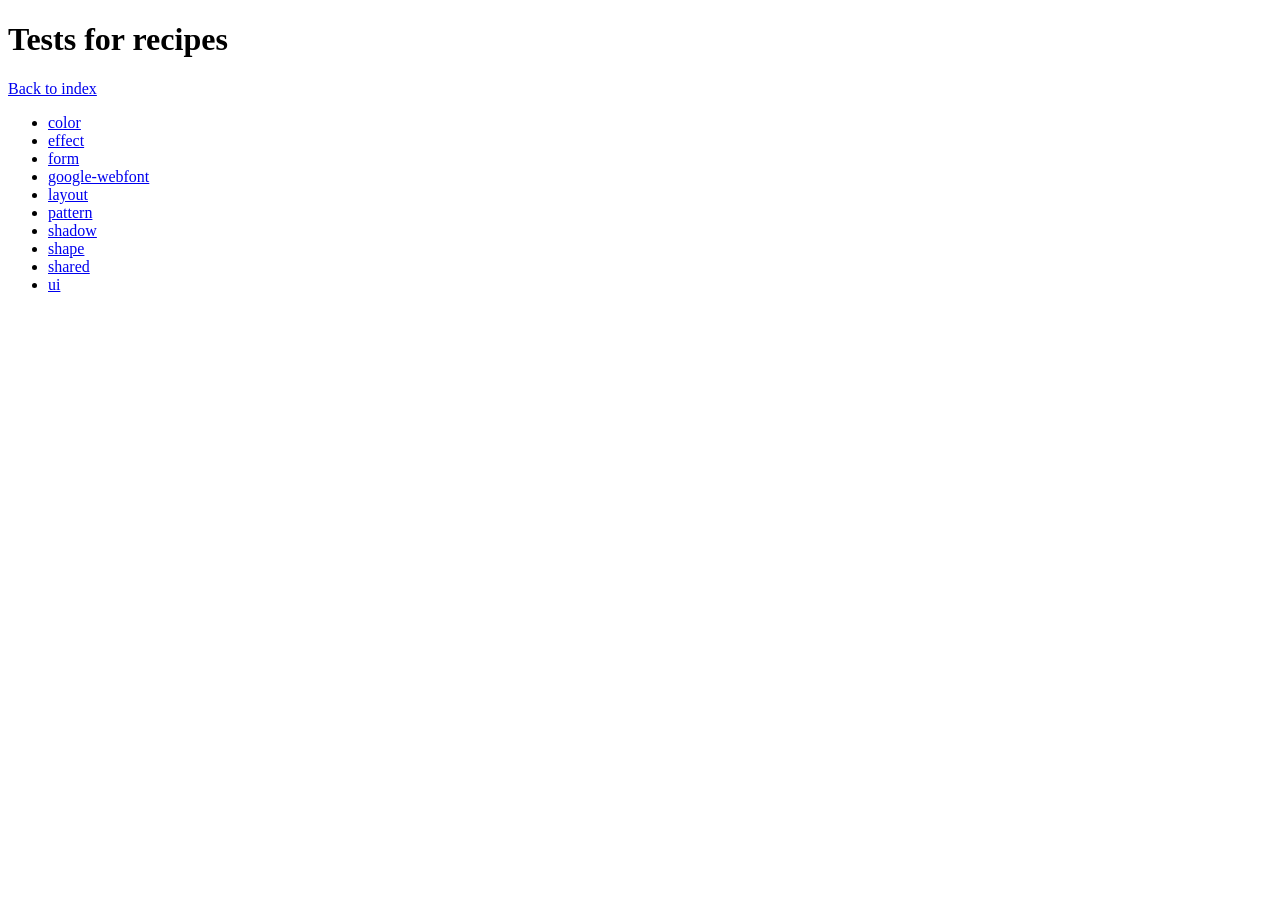
<file: src/main/webapp/app/touch/resources/themes/vendor/compass-recipes/tests/recipes/index.html>
<!doctype html>
<h1>Tests for recipes</h1>

<a href="../">Back to index</a>

<ul>
    <li><a href="color">color</a></li>
    <li><a href="effect">effect</a></li>
    <li><a href="form">form</a></li>
    <li><a href="google-webfont">google-webfont</a></li>
    <li><a href="layout">layout</a></li>
    <li><a href="pattern">pattern</a></li>
    <li><a href="shadow">shadow</a></li>
    <li><a href="shape">shape</a></li>
    <li><a href="shared">shared</a></li>
    <li><a href="ui">ui</a></li>
</ul>
</file>
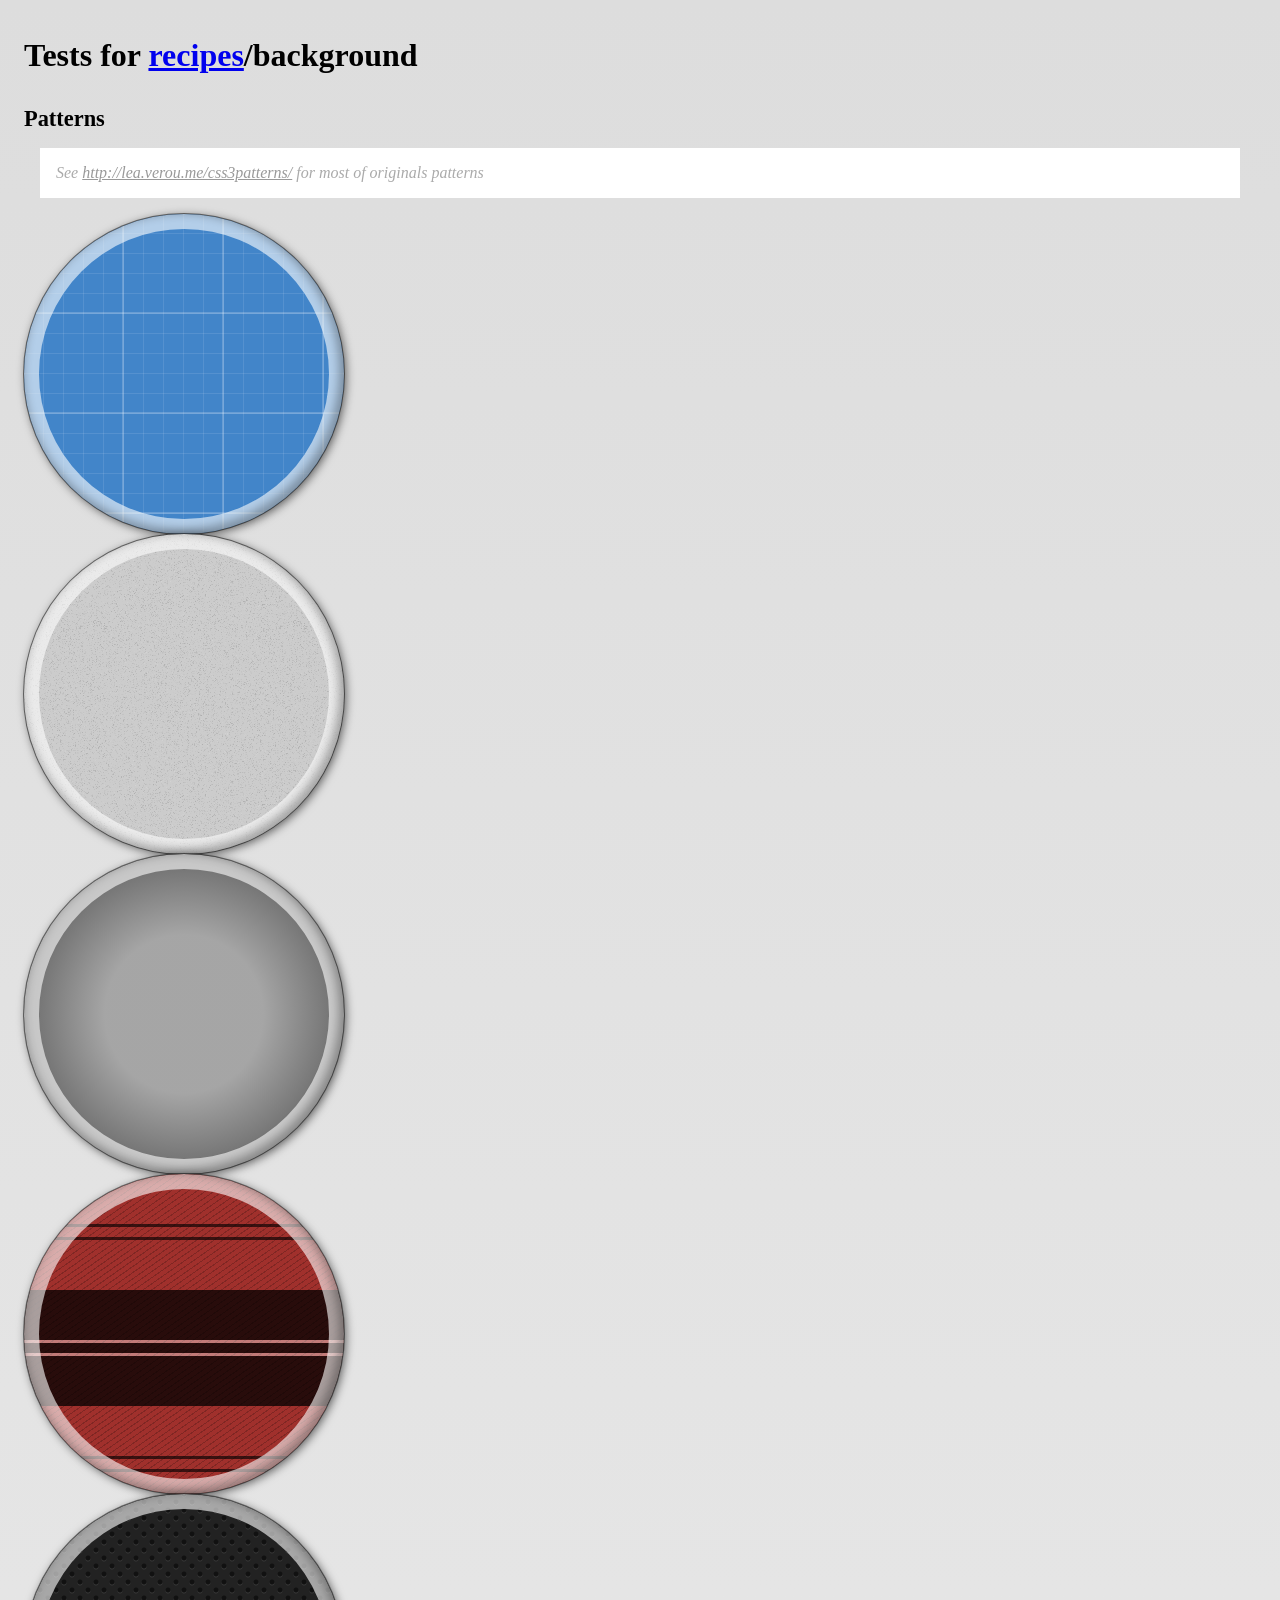
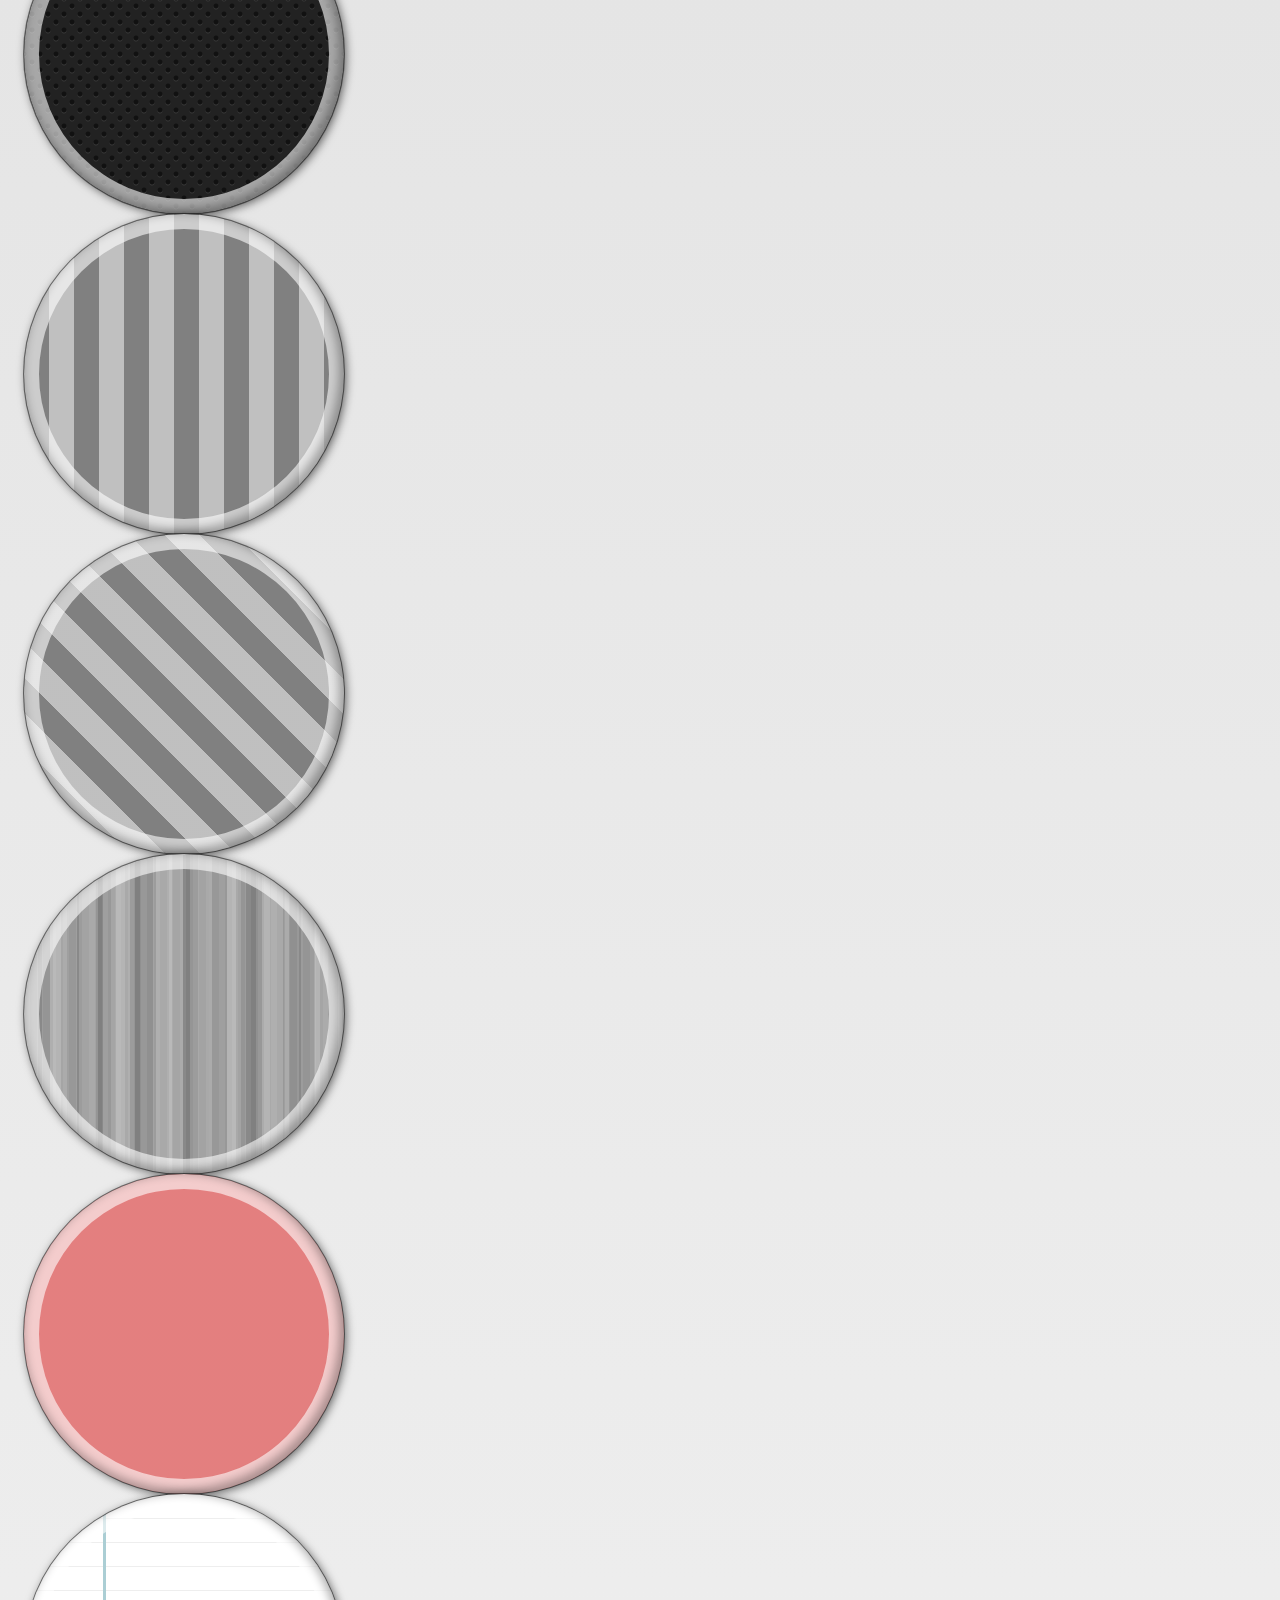
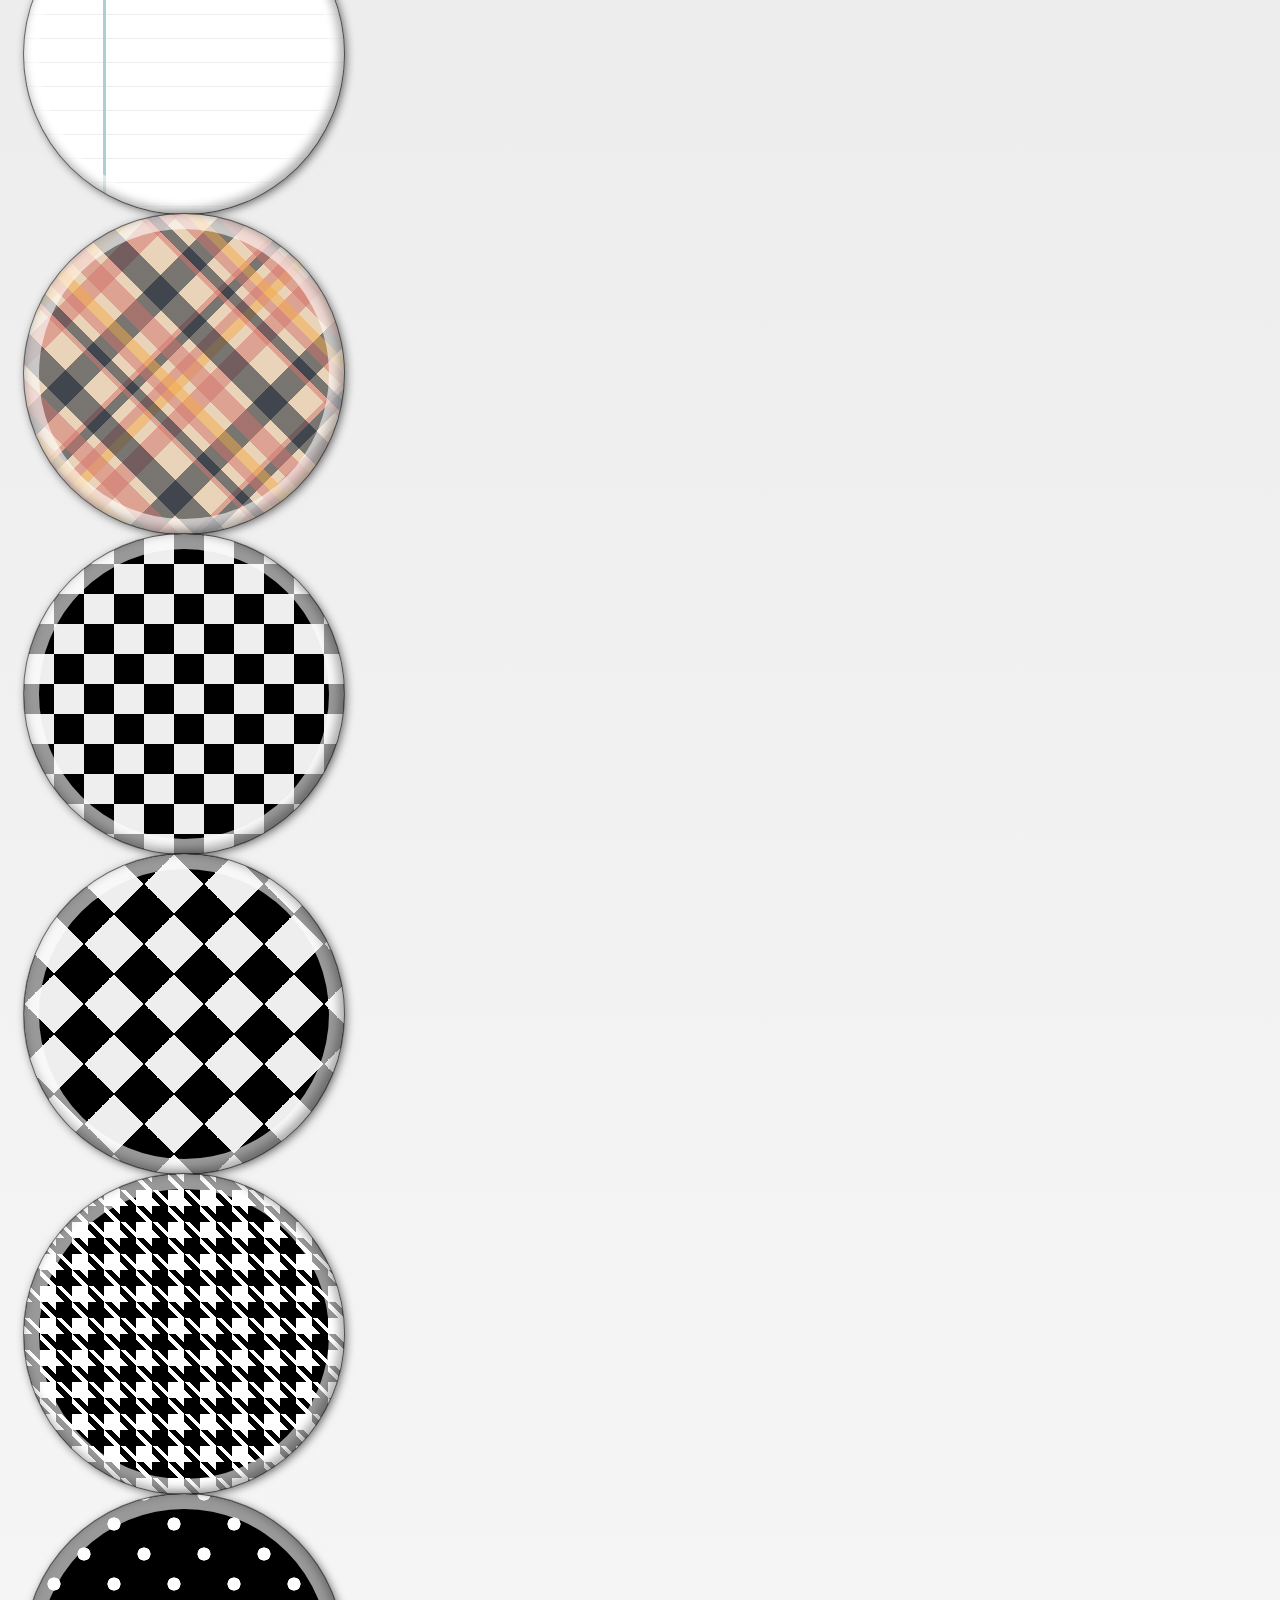
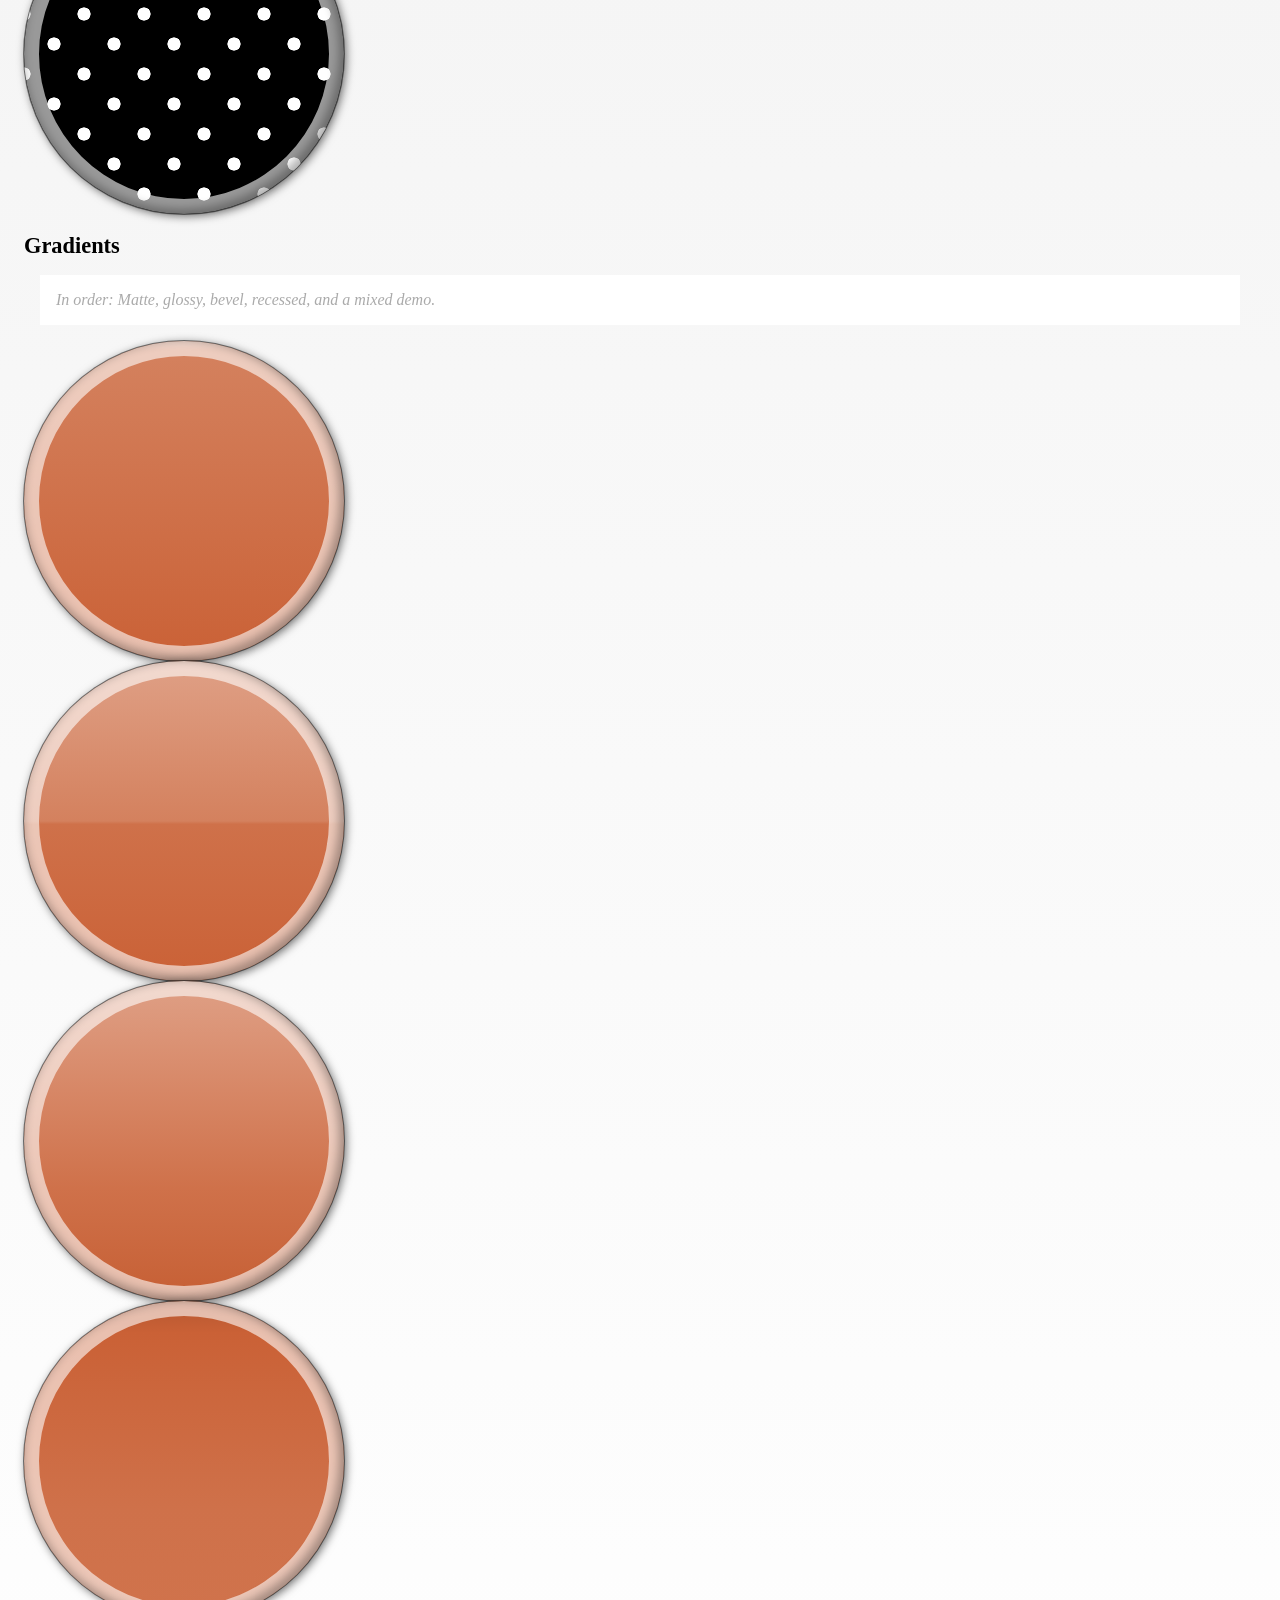
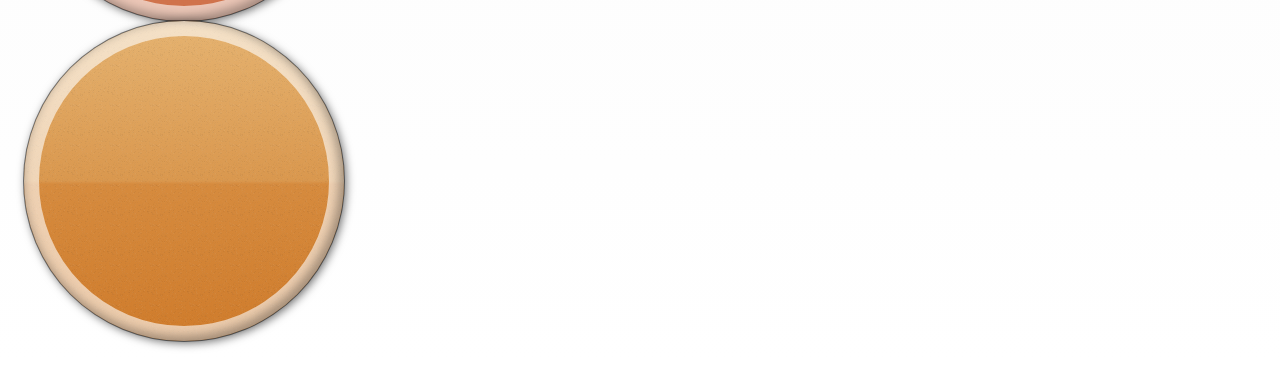
<file: src/main/webapp/app/touch/resources/themes/vendor/compass-recipes/tests/recipes/background/index.html>
<!doctype html>
<link rel="stylesheet" href="s.css" />
<h1>Tests for <a href="../">recipes</a>/background</h1>

<h2>Patterns</h2>

<p class="doc">
    See <a href="http://lea.verou.me/css3patterns/">http://lea.verou.me/css3patterns/</a> for most of originals patterns
</p>

<div class="background-blueprint-grid"></div>

<div class="background-noise"></div>

<div class="background-radial-overlay"></div>

<div class="background-tartan"></div>

<div class="background-carbon-fiber"></div>

<div class="background-horizontal-stripes"></div>

<div class="background-diagonal-stripes"></div>

<div class="background-stripes-cicada"></div>

<div class="background-tablecloth"></div>

<div class="background-lined-paper"></div>

<div class="background-madras"></div>

<div class="background-checkerboard"></div>

<div class="background-checkerboard-diagonal"></div>

<div class="background-houndstooth"></div>

<div class="background-polka-dot"></div>

<h2>Gradients</h2>

<p class="doc">
    In order: Matte, glossy, bevel, recessed, and a mixed demo.
</p>

<div class="background-matte"></div>

<div class="background-glossy"></div>

<div class="background-bevel"></div>

<div class="background-recessed"></div>

<div class="background-mixed"></div>
</file>
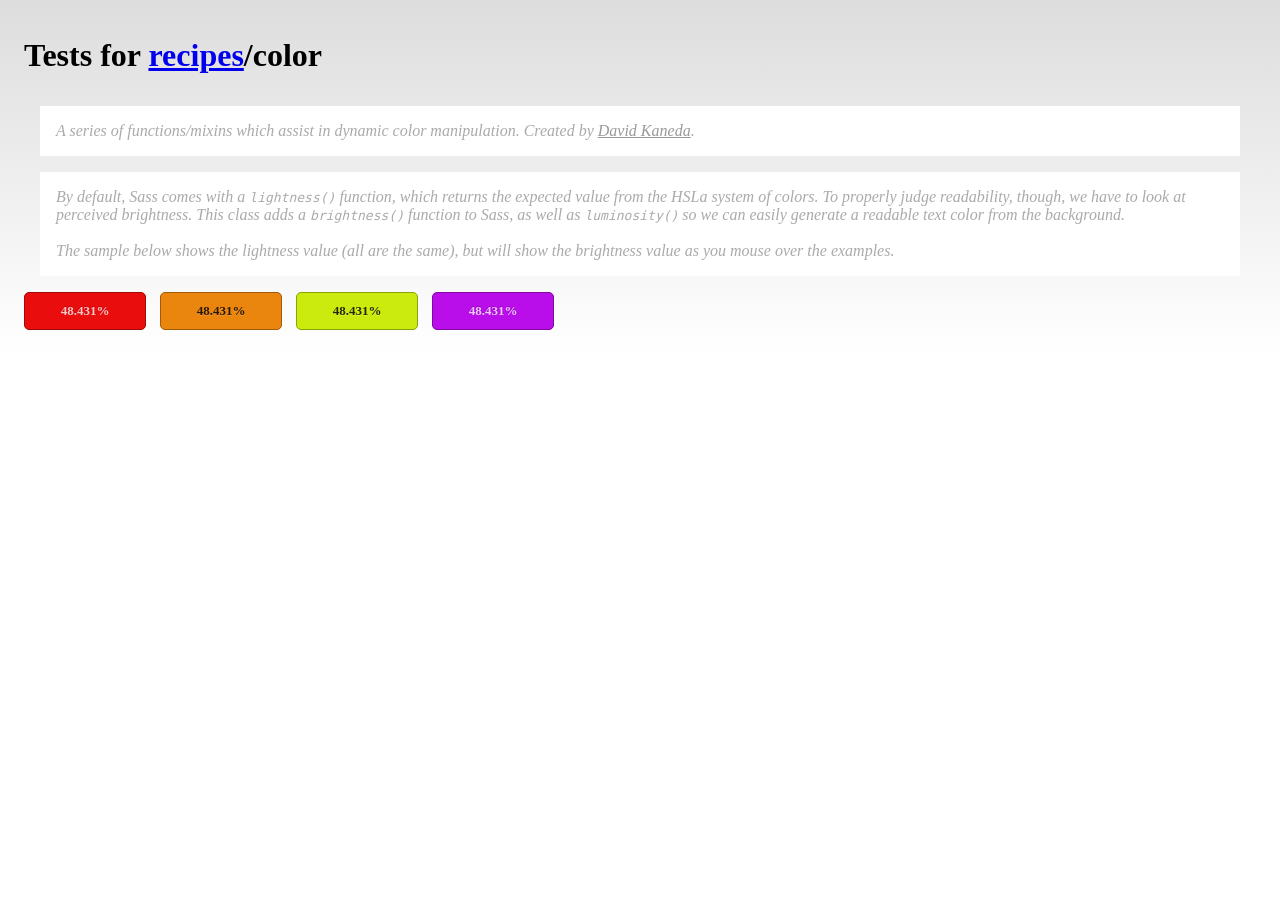
<file: src/main/webapp/app/touch/resources/themes/vendor/compass-recipes/tests/recipes/color/index.html>
<!doctype html>
<link rel="stylesheet" href="s.css" />
<h1>Tests for <a href="../">recipes</a>/color</h1>

<p class="doc">
    A series of functions/mixins which assist in dynamic color manipulation.
    Created by <a href="http://www.davidkaneda.com">David Kaneda</a>.
</p>

<p class="doc">
    By default, Sass comes with a <code>lightness()</code> function, which returns the expected value from the HSLa system of colors. To properly judge readability, though, we have to look at perceived brightness. This class adds a <code>brightness()</code> function to Sass, as well as <code>luminosity()</code> so we can easily generate a readable text color from the background.<br><br>

    The sample below shows the lightness value (all are the same), but will show the brightness value as you mouse over the examples.
</p>

<div class="swatch1"></div>

<div class="swatch2"></div>

<div class="swatch3"></div>

<div class="swatch4"></div>

<div class="swatch5"></div>
</file>
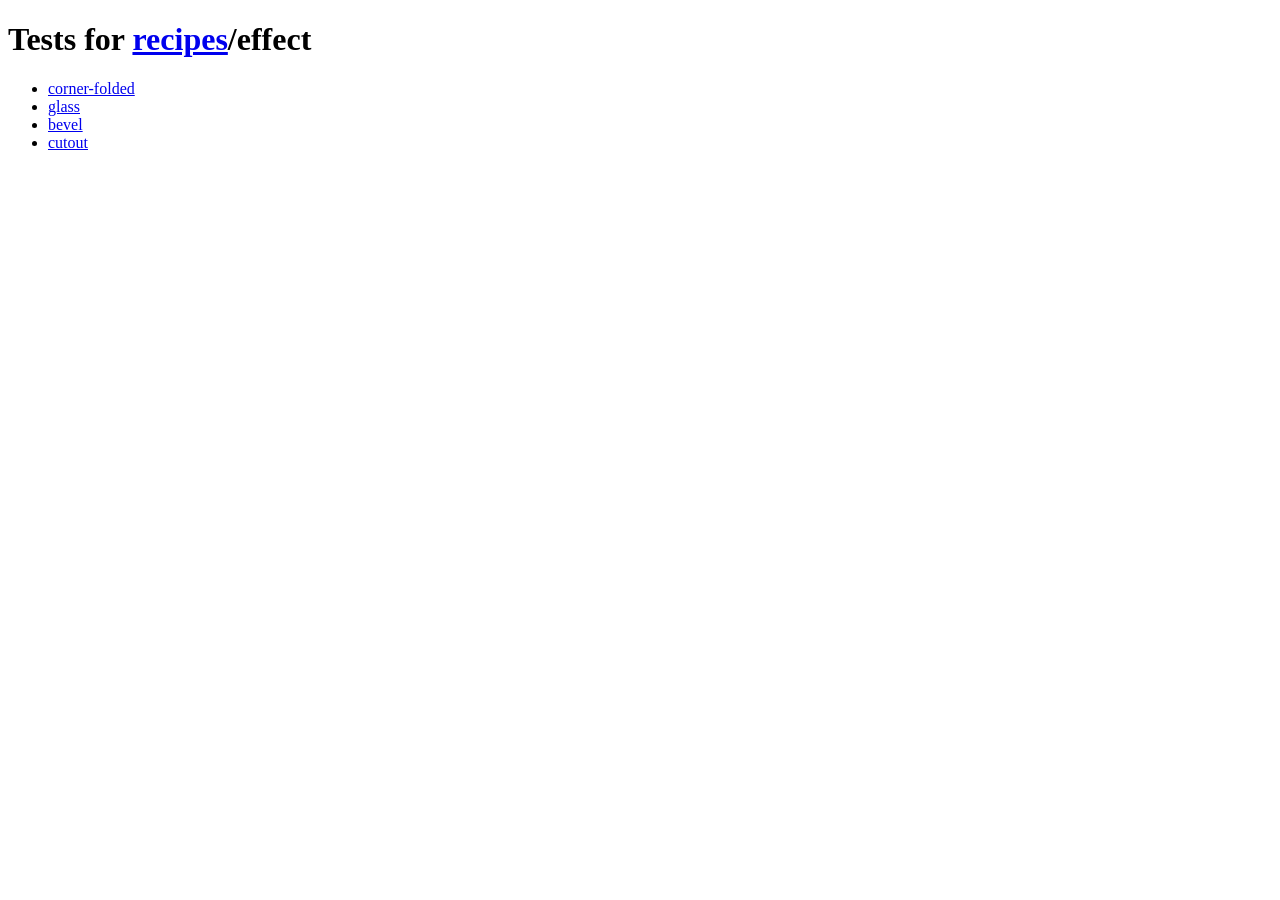
<file: src/main/webapp/app/touch/resources/themes/vendor/compass-recipes/tests/recipes/effect/index.html>
<!doctype html>
<h1>Tests for <a href="../">recipes</a>/effect</h1>

<ul>
    <li><a href="corner-folded">corner-folded</a></li>
    <li><a href="glass">glass</a></li>
    <li><a href="bevel">bevel</a></li>
    <li><a href="cutout">cutout</a></li>

</ul>
</file>
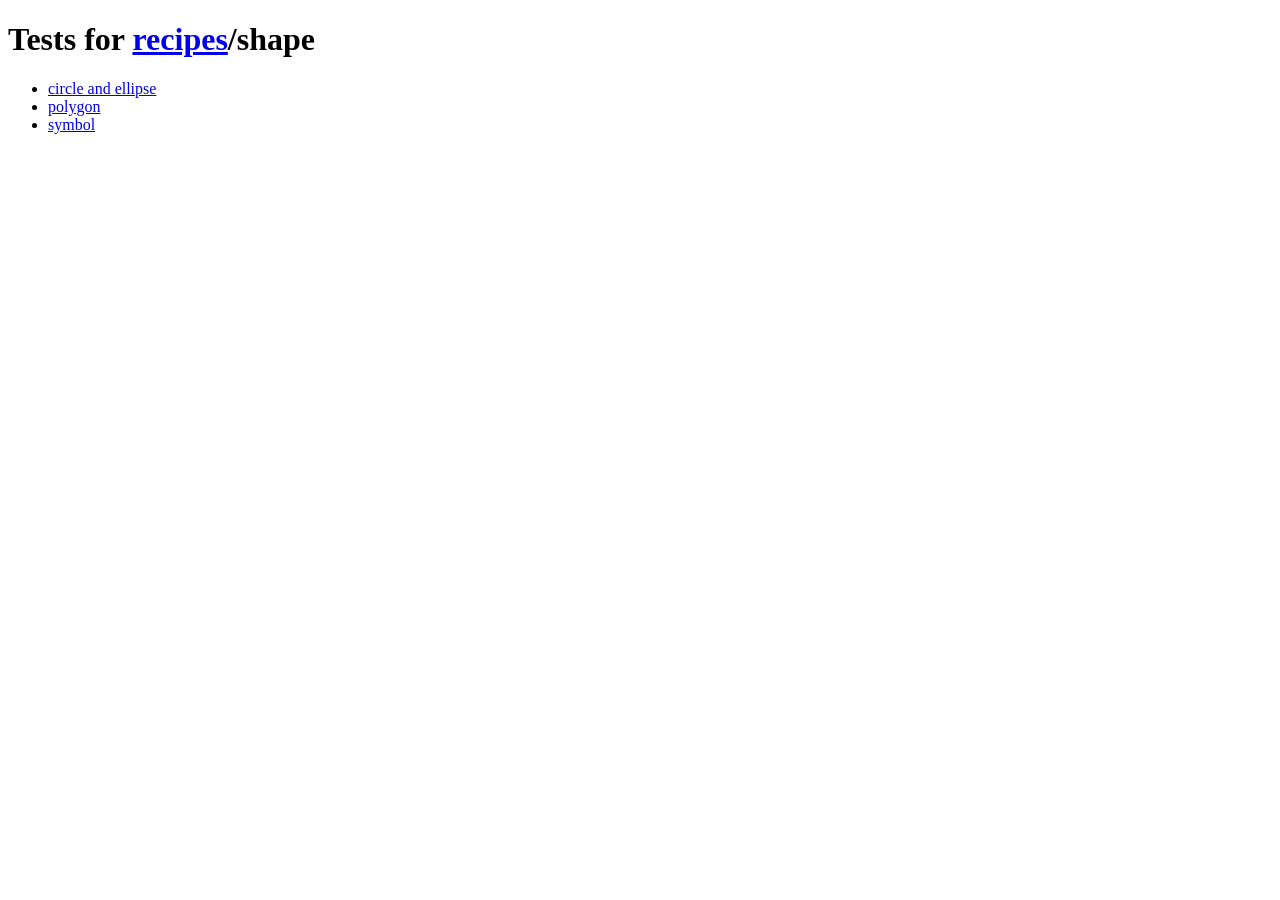
<file: src/main/webapp/app/touch/resources/themes/vendor/compass-recipes/tests/recipes/shape/index.html>
<!doctype html>
<h1>Tests for <a href="../">recipes</a>/shape</h1>

<ul>
    <li><a href="ellipse">circle and ellipse</a></li>
    <li><a href="polygon">polygon</a></li>
    <li><a href="symbol">symbol</a></li>
</ul>
</file>
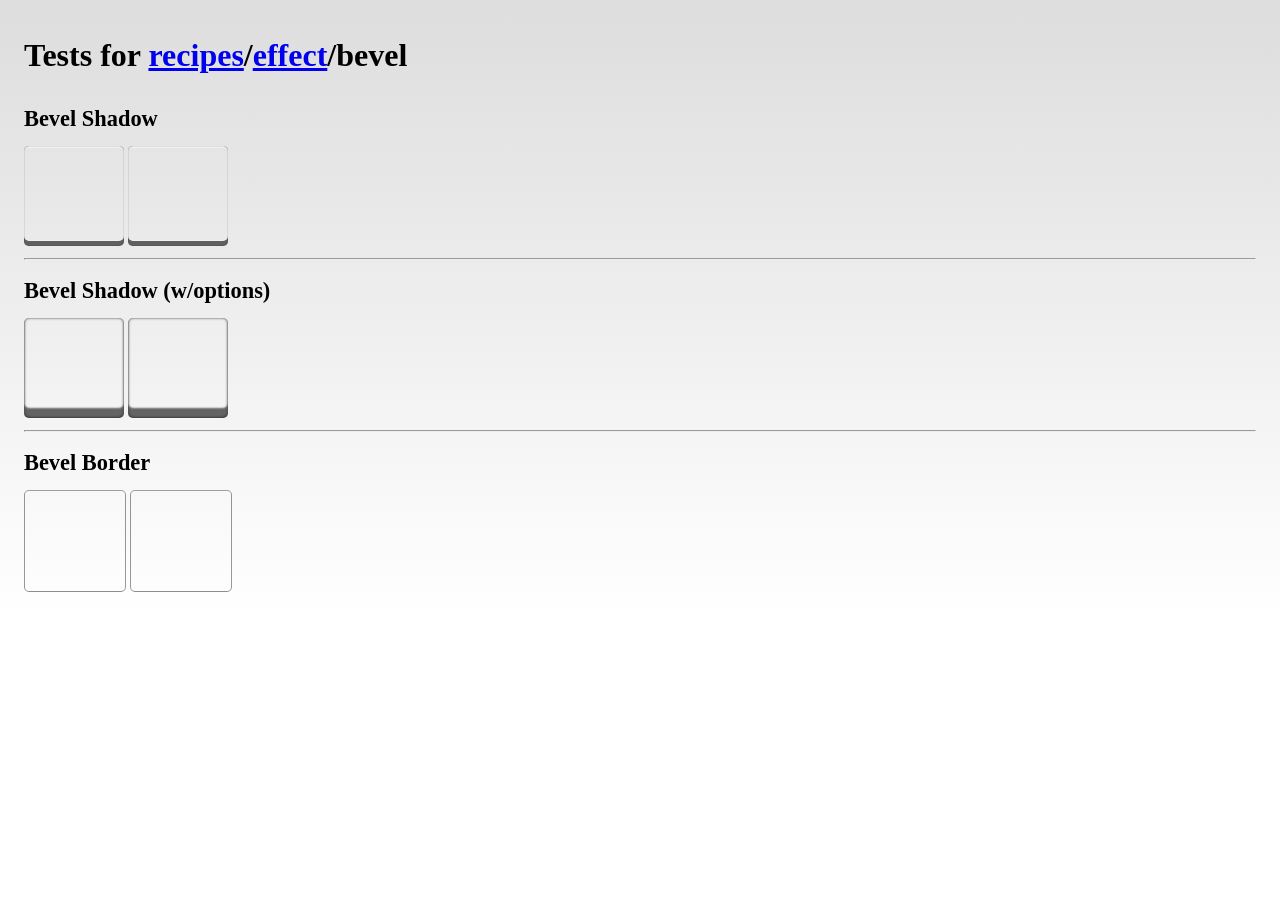
<file: src/main/webapp/app/touch/resources/themes/vendor/compass-recipes/tests/recipes/effect/bevel/index.html>
<!doctype html>
<link rel="stylesheet" href="s.css" />
<h1>Tests for <a href="../../">recipes</a>/<a href="../">effect</a>/bevel</h1>

<h2>Bevel Shadow</h2>
<div class="avatar1 bevel-shadow"></div>
<div class="avatar2 bevel-shadow"></div>

<hr>

<h2>Bevel Shadow (w/options)</h2>
<div class="avatar1 bevel-shadow-soft"></div>
<div class="avatar2 bevel-shadow-soft"></div>

<hr>

<h2>Bevel Border</h2>
<div class="avatar1 bevel-border"></div>
<div class="avatar2 bevel-border"></div>
</file>
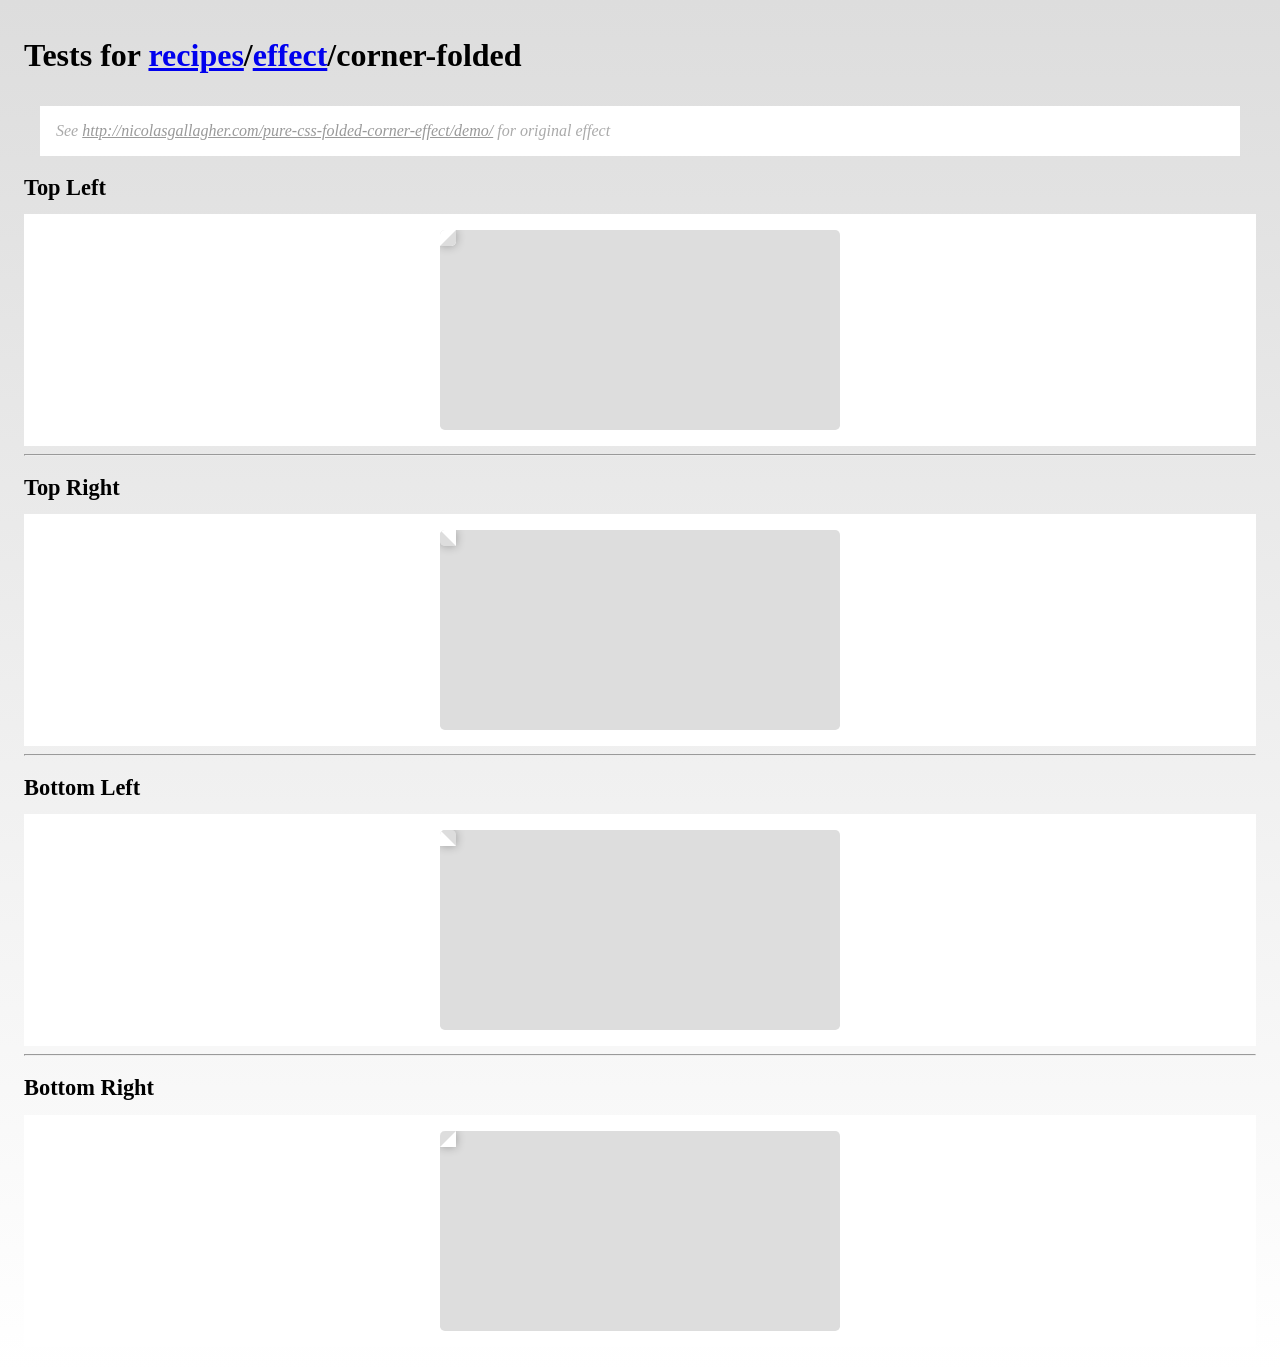
<file: src/main/webapp/app/touch/resources/themes/vendor/compass-recipes/tests/recipes/effect/corner-folded/index.html>
<!doctype html>
<link rel="stylesheet" href="s.css" />
<h1>Tests for <a href="../../">recipes</a>/<a href="../">effect</a>/corner-folded</h1>

<p class="doc">
    See <a href="http://nicolasgallagher.com/pure-css-folded-corner-effect/demo/">http://nicolasgallagher.com/pure-css-folded-corner-effect/demo/</a> for original effect
</p>

<h2>Top Left</h2>
<div class="wrapper">
    <div class="corner-folded-top-left"></div>
</div>

<hr />

<h2>Top Right</h2>
<div class="wrapper">
    <div class="corner-folded-top-right"></div>
</div>

<hr />

<h2>Bottom Left</h2>
<div class="wrapper">
    <div class="corner-folded-bottom-left"></div>
</div>

<hr />

<h2>Bottom Right</h2>
<div class="wrapper">
    <div class="corner-folded-bottom-right"></div>
</div>
</file>
<file: src/main/webapp/app/touch/resources/themes/vendor/compass-recipes/tests/recipes/background/s.css>
html {
  padding: 1em;
  background: -webkit-gradient(linear, 50% 0%, 50% 100%, color-stop(0%, #dddddd), color-stop(100%, #ffffff)) no-repeat;
  background: -webkit-linear-gradient(#dddddd, #ffffff) no-repeat;
  background: -moz-linear-gradient(#dddddd, #ffffff) no-repeat;
  background: -o-linear-gradient(#dddddd, #ffffff) no-repeat;
  background: -ms-linear-gradient(#dddddd, #ffffff) no-repeat;
  background: linear-gradient(#dddddd, #ffffff) no-repeat;
}

h1 {
  font-size: 2em;
  margin-bottom: 1em;
}

h2 {
  font-size: 1.4em;
  margin-bottom: .6em;
}

.doc {
  background: #fff;
  border: #ddd;
  padding: 1em;
  color: #aaa;
  margin: 1em;
  font-style: italic;
}
.doc a {
  color: #999;
}

/**
 * Background noise recipe
 * 
 * This recipe use a sass function to generate a .png file
 * 
 * Inspired by a jQuery plugin "Noisy" by Daniel Rapp @DanielRapp
 * @link https://github.com/DanielRapp/Noisy
 * 
 * Converted using Sass by Aaron Russell @aaronrussell & Philipp Bosch @philippbosch
 * @link https://gist.github.com/1021332
 * 
 * Ported to a sass gem by Antti Salonen @antsa
 * @link https://github.com/antsa/sassy_noise
 * 
 * Mixin:        background-noise
 * Function:     background_noise
 * 
 * @author Daniel Rapp @DanielRapp
 * @author Aaron Russell @aaronrussell
 * @author Philipp Bosch @philippbosch
 * @author Antti Salonen @antsa
 * @author Maxime Thirouin maxime.thirouin@gmail.com @MoOx
 */
/**
 *
 * @class Gradients
 * @author David Kaneda http://www.davidkaneda.com/
 *
 */
/**
 * Adds a background gradient into a specified selector.
 * 
 *     @include background-gradient(#444, 'glossy');
 * 
 * You can also use color-stops if you want full control of the gradient:
 * 
 *     @include background-gradient(#444, color-stops(#333, #222, #111));
 * 
 * @param {color} $bg-color
 * The base color of the gradient.
 * 
 * @param {string/list} $type
 * The style of the gradient, one of five pre-defined options: matte, bevel, glossy, recessed, or linear:
 *
 *     @include background-gradient(red, 'glossy');
 *
 * It can also accept a list of color-stop values:;
 * 
 *     @include background-gradient(black, color-stops(#333, #111, #000));
 * 
 * @param {string} $direction
 * The direction of the gradient.
 */
/**
 * Blueprint grid background pattern
 * 
 * @link http://lea.verou.me/css3patterns/#blueprint-grid
 *
 * @author Lea Verou http://lea.verou.me/ for the original pattern
 * @author Maxime Thirouin maxime.thirouin@gmail.com @MoOx for the sass mixin
 */
/**
 * Background overlay inspired by Google Chrome modal overlay
 * 
 * @author Maxime Thirouin @MoOx maxime.thirouin@gmail.com
 */
/**
 *
 * Before compass 0.11.5, you need to add
 * Compass::BrowserSupport.add_support("repeating-linear-gradient", "webkit", "moz", "o", "ms")
 * To your configuration (config.rb)
 * @see https://github.com/chriseppstein/compass/issues/401
 *
 * @link http://lea.verou.me/css3patterns/#tartan
 *
 * @author Marta Armada http://swwweet.com/ for the original pattern
 * @author Maxime Thirouin maxime.thirouin@gmail.com @MoOx for the sass mixin
 */
/**
 * Carbon Fiber background pattern
 *
 * @author Lea Verou http://lea.verou.me/ for the original pattern
 * @author David Kaneda http://www.davidkaneda.com/ for the Sass mixin
 *
 * @link http://lea.verou.me/css3patterns/
 *
 */
/**
 * Striped background patterns
 *
 * Before compass 0.11.5, you need to add
 * Compass::BrowserSupport.add_support("repeating-linear-gradient", "webkit", "moz", "o", "ms")
 * To your configuration (config.rb)
 * @see https://github.com/chriseppstein/compass/issues/401
 *
 * @link http://lea.verou.me/css3patterns/#horizontal-stripes
 * @link http://lea.verou.me/css3patterns/#vertical-stripes
 *
 * @author Lea Verou http://lea.verou.me/ for the original pattern
 * @author Mason Wendell mason@canarypromo.com @canarymason for the sass mixin
 */
/**
 * Cicada background pattern
 *
 * @link http://lea.verou.me/css3patterns/#cicada-stripes
 *
 * @author Randy Merril http://forthedeveloper.com/ for the original pattern
 * @author Mason Wendell mason@canarypromo.com @canarymason for the sass mixin
 */
/**
 *
 * Tablecloth background pattern
 *
 * @link http://lea.verou.me/css3patterns/#tablecloth
 *
 * @author Lea Verou http://lea.verou.me/ for the original pattern
 * @author Mason Wendell mason@canarypromo.com @canarymason for the sass mixin
 */
/**
 * Lined paper background pattern
 *
 * @link http://lea.verou.me/css3patterns/#lined-paper
 *
 * @author Sarah Backhouse http://www.jadu.net/ for the original pattern
 * @author Mason Wendell mason@canarypromo.com @canarymason for the sass mixin
 */
/**
 * Madras background pattern
 *
 * Before compass 0.11.5, you need to add
 * Compass::BrowserSupport.add_support("repeating-linear-gradient", "webkit", "moz", "o", "ms")
 * To your configuration (config.rb)
 * @see https://github.com/chriseppstein/compass/issues/401
 *
 * @link http://lea.verou.me/css3patterns/#madras
 *
 * @author Divya Manian http://nimbupani.com/ for the original pattern
 * @author Mason Wendell mason@canarypromo.com @canarymason for the sass mixin
 */
/**
 * Checkerboard background pattern
 *
 * @link http://lea.verou.me/css3patterns/#checkerboard
 * @link http://lea.verou.me/css3patterns/#diagonal-checkerboard
 *
 * @author Lea Verou http://lea.verou.me/ for the original pattern
 * @author Mason Wendell mason@canarypromo.com @canarymason for the sass mixin
 */
/**
 *
 * Houndstooth background pattern
 *
 * @link http://lea.verou.me/css3patterns/#houndstooth
 *
 * @author Antoine Bernier http://abernier.name for the original pattern
 * @author Mason Wendell mason@canarypromo.com @canarymason for the sass mixin
 */
/**
 *
 * Polkadot background pattern
 *
 * @link http://lea.verou.me/css3patterns/#polka-dot
 *
 * @author Lea Verou http://lea.verou.me/ for the original pattern
 * @author Mason Wendell mason@canarypromo.com @canarymason for the sass mixin
 */
div {
  width: 20em;
  height: 20em;
  cursor: pointer;
  background-color: #ccc;
  -moz-border-radius: 50%;
  -webkit-border-radius: 50%;
  -o-border-radius: 50%;
  -ms-border-radius: 50%;
  -khtml-border-radius: 50%;
  border-radius: 50%;
  -moz-box-shadow: -3px -3px 10px 2px rgba(0, 0, 0, 0.3) inset, 0 0 0 15px rgba(255, 255, 255, 0.6) inset, 0 0 0 1px rgba(0, 0, 0, 0.5), 2px 2px 10px rgba(0, 0, 0, 0.6);
  -webkit-box-shadow: -3px -3px 10px 2px rgba(0, 0, 0, 0.3) inset, 0 0 0 15px rgba(255, 255, 255, 0.6) inset, 0 0 0 1px rgba(0, 0, 0, 0.5), 2px 2px 10px rgba(0, 0, 0, 0.6);
  -o-box-shadow: -3px -3px 10px 2px rgba(0, 0, 0, 0.3) inset, 0 0 0 15px rgba(255, 255, 255, 0.6) inset, 0 0 0 1px rgba(0, 0, 0, 0.5), 2px 2px 10px rgba(0, 0, 0, 0.6);
  box-shadow: -3px -3px 10px 2px rgba(0, 0, 0, 0.3) inset, 0 0 0 15px rgba(255, 255, 255, 0.6) inset, 0 0 0 1px rgba(0, 0, 0, 0.5), 2px 2px 10px rgba(0, 0, 0, 0.6);
}

.background-blueprint-grid {
  background-color: #4285c9;
  background-image: -webkit-gradient(linear, 50% 0%, 50% 2, color-stop(100%, rgba(255, 255, 255, 0.2)), color-stop(100%, rgba(255, 255, 255, 0))), -webkit-gradient(linear, 0% 50%, 2 50%, color-stop(100%, rgba(255, 255, 255, 0.2)), color-stop(100%, rgba(255, 255, 255, 0))), -webkit-gradient(linear, 50% 0%, 50% 1, color-stop(100%, rgba(255, 255, 255, 0.1)), color-stop(100%, rgba(255, 255, 255, 0))), -webkit-gradient(linear, 0% 50%, 1 50%, color-stop(100%, rgba(255, 255, 255, 0.1)), color-stop(100%, rgba(255, 255, 255, 0)));
  background-image: -webkit-linear-gradient(rgba(255, 255, 255, 0.2) 2px, rgba(255, 255, 255, 0) 2px), -webkit-linear-gradient(left, rgba(255, 255, 255, 0.2) 2px, rgba(255, 255, 255, 0) 2px), -webkit-linear-gradient(rgba(255, 255, 255, 0.1) 1px, rgba(255, 255, 255, 0) 1px), -webkit-linear-gradient(left, rgba(255, 255, 255, 0.1) 1px, rgba(255, 255, 255, 0) 1px);
  background-image: -moz-linear-gradient(rgba(255, 255, 255, 0.2) 2px, rgba(255, 255, 255, 0) 2px), -moz-linear-gradient(left, rgba(255, 255, 255, 0.2) 2px, rgba(255, 255, 255, 0) 2px), -moz-linear-gradient(rgba(255, 255, 255, 0.1) 1px, rgba(255, 255, 255, 0) 1px), -moz-linear-gradient(left, rgba(255, 255, 255, 0.1) 1px, rgba(255, 255, 255, 0) 1px);
  background-image: -o-linear-gradient(rgba(255, 255, 255, 0.2) 2px, rgba(255, 255, 255, 0) 2px), -o-linear-gradient(left, rgba(255, 255, 255, 0.2) 2px, rgba(255, 255, 255, 0) 2px), -o-linear-gradient(rgba(255, 255, 255, 0.1) 1px, rgba(255, 255, 255, 0) 1px), -o-linear-gradient(left, rgba(255, 255, 255, 0.1) 1px, rgba(255, 255, 255, 0) 1px);
  background-image: -ms-linear-gradient(rgba(255, 255, 255, 0.2) 2px, rgba(255, 255, 255, 0) 2px), -ms-linear-gradient(left, rgba(255, 255, 255, 0.2) 2px, rgba(255, 255, 255, 0) 2px), -ms-linear-gradient(rgba(255, 255, 255, 0.1) 1px, rgba(255, 255, 255, 0) 1px), -ms-linear-gradient(left, rgba(255, 255, 255, 0.1) 1px, rgba(255, 255, 255, 0) 1px);
  background-image: linear-gradient(rgba(255, 255, 255, 0.2) 2px, rgba(255, 255, 255, 0) 2px), linear-gradient(left, rgba(255, 255, 255, 0.2) 2px, rgba(255, 255, 255, 0) 2px), linear-gradient(rgba(255, 255, 255, 0.1) 1px, rgba(255, 255, 255, 0) 1px), linear-gradient(left, rgba(255, 255, 255, 0.1) 1px, rgba(255, 255, 255, 0) 1px);
  background-size: 100px 100px, 100px 100px, 20px 20px, 20px 20px;
  background-position: -2px -2px, -2px -2px, -1px -1px, -1px -1px;
}

.background-noise {
  background-image: url('[data-uri]');
  background-repeat: repeat;
}

.background-radial-overlay {
  background-image: -webkit-gradient(radial, 50% 50%, 0, 50% 50%, 100, color-stop(0%, rgba(127, 127, 127, 0.5)), color-stop(35%, rgba(127, 127, 127, 0.5)), color-stop(100%, rgba(0, 0, 0, 0.7)));
  background-image: -webkit-radial-gradient(rgba(127, 127, 127, 0.5), rgba(127, 127, 127, 0.5) 35%, rgba(0, 0, 0, 0.7));
  background-image: -moz-radial-gradient(rgba(127, 127, 127, 0.5), rgba(127, 127, 127, 0.5) 35%, rgba(0, 0, 0, 0.7));
  background-image: -o-radial-gradient(rgba(127, 127, 127, 0.5), rgba(127, 127, 127, 0.5) 35%, rgba(0, 0, 0, 0.7));
  background-image: -ms-radial-gradient(rgba(127, 127, 127, 0.5), rgba(127, 127, 127, 0.5) 35%, rgba(0, 0, 0, 0.7));
  background-image: radial-gradient(rgba(127, 127, 127, 0.5), rgba(127, 127, 127, 0.5) 35%, rgba(0, 0, 0, 0.7));
}

.background-tartan {
  background-color: #a0302c;
  background-image: -webkit-repeating-linear-gradient(rgba(255, 255, 255, 0), rgba(255, 255, 255, 0) 50px, rgba(0, 0, 0, 0.4) 50px, rgba(0, 0, 0, 0.4) 53px, rgba(255, 255, 255, 0) 53px, rgba(255, 255, 255, 0) 63px, rgba(0, 0, 0, 0.4) 63px, rgba(0, 0, 0, 0.4) 66px, rgba(255, 255, 255, 0) 66px, rgba(255, 255, 255, 0) 116px, rgba(0, 0, 0, 0.5) 116px, rgba(0, 0, 0, 0.5) 166px, rgba(255, 255, 255, 0.2) 166px, rgba(255, 255, 255, 0.2) 169px, rgba(0, 0, 0, 0.5) 169px, rgba(0, 0, 0, 0.5) 179px, rgba(255, 255, 255, 0.2) 179px, rgba(255, 255, 255, 0.2) 182px, rgba(0, 0, 0, 0.5) 182px, rgba(0, 0, 0, 0.5) 232px, rgba(255, 255, 255, 0) 232px), -webkit-repeating-linear-gradient(180deg, rgba(255, 255, 255, 0), rgba(255, 255, 255, 0) 50px, rgba(0, 0, 0, 0.4) 50px, rgba(0, 0, 0, 0.4) 53px, rgba(255, 255, 255, 0) 53px, rgba(255, 255, 255, 0) 63px, rgba(0, 0, 0, 0.4) 63px, rgba(0, 0, 0, 0.4) 66px, rgba(255, 255, 255, 0) 66px, rgba(255, 255, 255, 0) 116px, rgba(0, 0, 0, 0.5) 116px, rgba(0, 0, 0, 0.5) 166px, rgba(255, 255, 255, 0.2) 166px, rgba(255, 255, 255, 0.2) 169px, rgba(0, 0, 0, 0.5) 169px, rgba(0, 0, 0, 0.5) 179px, rgba(255, 255, 255, 0.2) 179px, rgba(255, 255, 255, 0.2) 182px, rgba(0, 0, 0, 0.5) 182px, rgba(0, 0, 0, 0.5) 232px, rgba(255, 255, 255, 0) 232px), -webkit-repeating-linear-gradient(-35deg, rgba(255, 255, 255, 0), rgba(255, 255, 255, 0) 2px, rgba(0, 0, 0, 0.2) 2px, rgba(0, 0, 0, 0.2) 3px, rgba(255, 255, 255, 0) 3px, rgba(255, 255, 255, 0) 5px, rgba(0, 0, 0, 0.2) 5px);
  background-image: -moz-repeating-linear-gradient(rgba(255, 255, 255, 0), rgba(255, 255, 255, 0) 50px, rgba(0, 0, 0, 0.4) 50px, rgba(0, 0, 0, 0.4) 53px, rgba(255, 255, 255, 0) 53px, rgba(255, 255, 255, 0) 63px, rgba(0, 0, 0, 0.4) 63px, rgba(0, 0, 0, 0.4) 66px, rgba(255, 255, 255, 0) 66px, rgba(255, 255, 255, 0) 116px, rgba(0, 0, 0, 0.5) 116px, rgba(0, 0, 0, 0.5) 166px, rgba(255, 255, 255, 0.2) 166px, rgba(255, 255, 255, 0.2) 169px, rgba(0, 0, 0, 0.5) 169px, rgba(0, 0, 0, 0.5) 179px, rgba(255, 255, 255, 0.2) 179px, rgba(255, 255, 255, 0.2) 182px, rgba(0, 0, 0, 0.5) 182px, rgba(0, 0, 0, 0.5) 232px, rgba(255, 255, 255, 0) 232px), -moz-repeating-linear-gradient(180deg, rgba(255, 255, 255, 0), rgba(255, 255, 255, 0) 50px, rgba(0, 0, 0, 0.4) 50px, rgba(0, 0, 0, 0.4) 53px, rgba(255, 255, 255, 0) 53px, rgba(255, 255, 255, 0) 63px, rgba(0, 0, 0, 0.4) 63px, rgba(0, 0, 0, 0.4) 66px, rgba(255, 255, 255, 0) 66px, rgba(255, 255, 255, 0) 116px, rgba(0, 0, 0, 0.5) 116px, rgba(0, 0, 0, 0.5) 166px, rgba(255, 255, 255, 0.2) 166px, rgba(255, 255, 255, 0.2) 169px, rgba(0, 0, 0, 0.5) 169px, rgba(0, 0, 0, 0.5) 179px, rgba(255, 255, 255, 0.2) 179px, rgba(255, 255, 255, 0.2) 182px, rgba(0, 0, 0, 0.5) 182px, rgba(0, 0, 0, 0.5) 232px, rgba(255, 255, 255, 0) 232px), -moz-repeating-linear-gradient(-35deg, rgba(255, 255, 255, 0), rgba(255, 255, 255, 0) 2px, rgba(0, 0, 0, 0.2) 2px, rgba(0, 0, 0, 0.2) 3px, rgba(255, 255, 255, 0) 3px, rgba(255, 255, 255, 0) 5px, rgba(0, 0, 0, 0.2) 5px);
  background-image: -o-repeating-linear-gradient(rgba(255, 255, 255, 0), rgba(255, 255, 255, 0) 50px, rgba(0, 0, 0, 0.4) 50px, rgba(0, 0, 0, 0.4) 53px, rgba(255, 255, 255, 0) 53px, rgba(255, 255, 255, 0) 63px, rgba(0, 0, 0, 0.4) 63px, rgba(0, 0, 0, 0.4) 66px, rgba(255, 255, 255, 0) 66px, rgba(255, 255, 255, 0) 116px, rgba(0, 0, 0, 0.5) 116px, rgba(0, 0, 0, 0.5) 166px, rgba(255, 255, 255, 0.2) 166px, rgba(255, 255, 255, 0.2) 169px, rgba(0, 0, 0, 0.5) 169px, rgba(0, 0, 0, 0.5) 179px, rgba(255, 255, 255, 0.2) 179px, rgba(255, 255, 255, 0.2) 182px, rgba(0, 0, 0, 0.5) 182px, rgba(0, 0, 0, 0.5) 232px, rgba(255, 255, 255, 0) 232px), -o-repeating-linear-gradient(180deg, rgba(255, 255, 255, 0), rgba(255, 255, 255, 0) 50px, rgba(0, 0, 0, 0.4) 50px, rgba(0, 0, 0, 0.4) 53px, rgba(255, 255, 255, 0) 53px, rgba(255, 255, 255, 0) 63px, rgba(0, 0, 0, 0.4) 63px, rgba(0, 0, 0, 0.4) 66px, rgba(255, 255, 255, 0) 66px, rgba(255, 255, 255, 0) 116px, rgba(0, 0, 0, 0.5) 116px, rgba(0, 0, 0, 0.5) 166px, rgba(255, 255, 255, 0.2) 166px, rgba(255, 255, 255, 0.2) 169px, rgba(0, 0, 0, 0.5) 169px, rgba(0, 0, 0, 0.5) 179px, rgba(255, 255, 255, 0.2) 179px, rgba(255, 255, 255, 0.2) 182px, rgba(0, 0, 0, 0.5) 182px, rgba(0, 0, 0, 0.5) 232px, rgba(255, 255, 255, 0) 232px), -o-repeating-linear-gradient(-35deg, rgba(255, 255, 255, 0), rgba(255, 255, 255, 0) 2px, rgba(0, 0, 0, 0.2) 2px, rgba(0, 0, 0, 0.2) 3px, rgba(255, 255, 255, 0) 3px, rgba(255, 255, 255, 0) 5px, rgba(0, 0, 0, 0.2) 5px);
  background-image: -ms-repeating-linear-gradient(rgba(255, 255, 255, 0), rgba(255, 255, 255, 0) 50px, rgba(0, 0, 0, 0.4) 50px, rgba(0, 0, 0, 0.4) 53px, rgba(255, 255, 255, 0) 53px, rgba(255, 255, 255, 0) 63px, rgba(0, 0, 0, 0.4) 63px, rgba(0, 0, 0, 0.4) 66px, rgba(255, 255, 255, 0) 66px, rgba(255, 255, 255, 0) 116px, rgba(0, 0, 0, 0.5) 116px, rgba(0, 0, 0, 0.5) 166px, rgba(255, 255, 255, 0.2) 166px, rgba(255, 255, 255, 0.2) 169px, rgba(0, 0, 0, 0.5) 169px, rgba(0, 0, 0, 0.5) 179px, rgba(255, 255, 255, 0.2) 179px, rgba(255, 255, 255, 0.2) 182px, rgba(0, 0, 0, 0.5) 182px, rgba(0, 0, 0, 0.5) 232px, rgba(255, 255, 255, 0) 232px), -ms-repeating-linear-gradient(180deg, rgba(255, 255, 255, 0), rgba(255, 255, 255, 0) 50px, rgba(0, 0, 0, 0.4) 50px, rgba(0, 0, 0, 0.4) 53px, rgba(255, 255, 255, 0) 53px, rgba(255, 255, 255, 0) 63px, rgba(0, 0, 0, 0.4) 63px, rgba(0, 0, 0, 0.4) 66px, rgba(255, 255, 255, 0) 66px, rgba(255, 255, 255, 0) 116px, rgba(0, 0, 0, 0.5) 116px, rgba(0, 0, 0, 0.5) 166px, rgba(255, 255, 255, 0.2) 166px, rgba(255, 255, 255, 0.2) 169px, rgba(0, 0, 0, 0.5) 169px, rgba(0, 0, 0, 0.5) 179px, rgba(255, 255, 255, 0.2) 179px, rgba(255, 255, 255, 0.2) 182px, rgba(0, 0, 0, 0.5) 182px, rgba(0, 0, 0, 0.5) 232px, rgba(255, 255, 255, 0) 232px), -ms-repeating-linear-gradient(-35deg, rgba(255, 255, 255, 0), rgba(255, 255, 255, 0) 2px, rgba(0, 0, 0, 0.2) 2px, rgba(0, 0, 0, 0.2) 3px, rgba(255, 255, 255, 0) 3px, rgba(255, 255, 255, 0) 5px, rgba(0, 0, 0, 0.2) 5px);
  background-image: repeating-linear-gradient(rgba(255, 255, 255, 0), rgba(255, 255, 255, 0) 50px, rgba(0, 0, 0, 0.4) 50px, rgba(0, 0, 0, 0.4) 53px, rgba(255, 255, 255, 0) 53px, rgba(255, 255, 255, 0) 63px, rgba(0, 0, 0, 0.4) 63px, rgba(0, 0, 0, 0.4) 66px, rgba(255, 255, 255, 0) 66px, rgba(255, 255, 255, 0) 116px, rgba(0, 0, 0, 0.5) 116px, rgba(0, 0, 0, 0.5) 166px, rgba(255, 255, 255, 0.2) 166px, rgba(255, 255, 255, 0.2) 169px, rgba(0, 0, 0, 0.5) 169px, rgba(0, 0, 0, 0.5) 179px, rgba(255, 255, 255, 0.2) 179px, rgba(255, 255, 255, 0.2) 182px, rgba(0, 0, 0, 0.5) 182px, rgba(0, 0, 0, 0.5) 232px, rgba(255, 255, 255, 0) 232px), repeating-linear-gradient(180deg, rgba(255, 255, 255, 0), rgba(255, 255, 255, 0) 50px, rgba(0, 0, 0, 0.4) 50px, rgba(0, 0, 0, 0.4) 53px, rgba(255, 255, 255, 0) 53px, rgba(255, 255, 255, 0) 63px, rgba(0, 0, 0, 0.4) 63px, rgba(0, 0, 0, 0.4) 66px, rgba(255, 255, 255, 0) 66px, rgba(255, 255, 255, 0) 116px, rgba(0, 0, 0, 0.5) 116px, rgba(0, 0, 0, 0.5) 166px, rgba(255, 255, 255, 0.2) 166px, rgba(255, 255, 255, 0.2) 169px, rgba(0, 0, 0, 0.5) 169px, rgba(0, 0, 0, 0.5) 179px, rgba(255, 255, 255, 0.2) 179px, rgba(255, 255, 255, 0.2) 182px, rgba(0, 0, 0, 0.5) 182px, rgba(0, 0, 0, 0.5) 232px, rgba(255, 255, 255, 0) 232px), repeating-linear-gradient(-35deg, rgba(255, 255, 255, 0), rgba(255, 255, 255, 0) 2px, rgba(0, 0, 0, 0.2) 2px, rgba(0, 0, 0, 0.2) 3px, rgba(255, 255, 255, 0) 3px, rgba(255, 255, 255, 0) 5px, rgba(0, 0, 0, 0.2) 5px);
}

.background-carbon-fiber {
  background-image: -webkit-gradient(radial, 50% 50%, 0, 50% 50%, 3, color-stop(66.667%, #111111), color-stop(100%, rgba(4, 4, 4, 0))), -webkit-gradient(radial, 50% 50%, 0, 50% 50%, 3, color-stop(66.667%, #111111), color-stop(100%, rgba(4, 4, 4, 0))), -webkit-gradient(radial, 50% 50%, 0, 50% 50%, 3, color-stop(66.667%, rgba(255, 255, 255, 0.1)), color-stop(100%, rgba(255, 255, 255, 0))), -webkit-gradient(radial, 50% 50%, 0, 50% 50%, 3, color-stop(66.667%, rgba(255, 255, 255, 0.1)), color-stop(100%, rgba(255, 255, 255, 0)));
  background-image: -webkit-radial-gradient(#111111 2px, rgba(4, 4, 4, 0) 3px), -webkit-radial-gradient(#111111 2px, rgba(4, 4, 4, 0) 3px), -webkit-radial-gradient(rgba(255, 255, 255, 0.1) 2px, rgba(255, 255, 255, 0) 3px), -webkit-radial-gradient(rgba(255, 255, 255, 0.1) 2px, rgba(255, 255, 255, 0) 3px);
  background-image: -moz-radial-gradient(#111111 2px, rgba(4, 4, 4, 0) 3px), -moz-radial-gradient(#111111 2px, rgba(4, 4, 4, 0) 3px), -moz-radial-gradient(rgba(255, 255, 255, 0.1) 2px, rgba(255, 255, 255, 0) 3px), -moz-radial-gradient(rgba(255, 255, 255, 0.1) 2px, rgba(255, 255, 255, 0) 3px);
  background-image: -o-radial-gradient(#111111 2px, rgba(4, 4, 4, 0) 3px), -o-radial-gradient(#111111 2px, rgba(4, 4, 4, 0) 3px), -o-radial-gradient(rgba(255, 255, 255, 0.1) 2px, rgba(255, 255, 255, 0) 3px), -o-radial-gradient(rgba(255, 255, 255, 0.1) 2px, rgba(255, 255, 255, 0) 3px);
  background-image: -ms-radial-gradient(#111111 2px, rgba(4, 4, 4, 0) 3px), -ms-radial-gradient(#111111 2px, rgba(4, 4, 4, 0) 3px), -ms-radial-gradient(rgba(255, 255, 255, 0.1) 2px, rgba(255, 255, 255, 0) 3px), -ms-radial-gradient(rgba(255, 255, 255, 0.1) 2px, rgba(255, 255, 255, 0) 3px);
  background-image: radial-gradient(#111111 2px, rgba(4, 4, 4, 0) 3px), radial-gradient(#111111 2px, rgba(4, 4, 4, 0) 3px), radial-gradient(rgba(255, 255, 255, 0.1) 2px, rgba(255, 255, 255, 0) 3px), radial-gradient(rgba(255, 255, 255, 0.1) 2px, rgba(255, 255, 255, 0) 3px);
  background-repeat: repeat;
  background-position: 0 0, 8px 8px, 0 1px, 8px 9px;
  background-color: #222222;
  background-size: 16px 16px;
}

.background-horizontal-stripes {
  background-color: gray;
  background-image: -webkit-gradient(linear, 0% 50%, 100% 50%, color-stop(50%, rgba(0, 0, 0, 0)), color-stop(50%, rgba(255, 255, 255, 0.5)));
  background-image: -webkit-linear-gradient(left, rgba(0, 0, 0, 0) 50%, rgba(255, 255, 255, 0.5) 50%);
  background-image: -moz-linear-gradient(left, rgba(0, 0, 0, 0) 50%, rgba(255, 255, 255, 0.5) 50%);
  background-image: -o-linear-gradient(left, rgba(0, 0, 0, 0) 50%, rgba(255, 255, 255, 0.5) 50%);
  background-image: -ms-linear-gradient(left, rgba(0, 0, 0, 0) 50%, rgba(255, 255, 255, 0.5) 50%);
  background-image: linear-gradient(left, rgba(0, 0, 0, 0) 50%, rgba(255, 255, 255, 0.5) 50%);
  background-size: 50px 50px;
}

.background-diagonal-stripes {
  background-color: gray;
  background-image: -webkit-repeating-linear-gradient(45deg, rgba(0, 0, 0, 0), rgba(0, 0, 0, 0) 25px, rgba(255, 255, 255, 0.5) 25px, rgba(255, 255, 255, 0.5) 50px);
  background-image: -moz-repeating-linear-gradient(45deg, rgba(0, 0, 0, 0), rgba(0, 0, 0, 0) 25px, rgba(255, 255, 255, 0.5) 25px, rgba(255, 255, 255, 0.5) 50px);
  background-image: -o-repeating-linear-gradient(45deg, rgba(0, 0, 0, 0), rgba(0, 0, 0, 0) 25px, rgba(255, 255, 255, 0.5) 25px, rgba(255, 255, 255, 0.5) 50px);
  background-image: -ms-repeating-linear-gradient(45deg, rgba(0, 0, 0, 0), rgba(0, 0, 0, 0) 25px, rgba(255, 255, 255, 0.5) 25px, rgba(255, 255, 255, 0.5) 50px);
  background-image: repeating-linear-gradient(45deg, rgba(0, 0, 0, 0), rgba(0, 0, 0, 0) 25px, rgba(255, 255, 255, 0.5) 25px, rgba(255, 255, 255, 0.5) 50px);
}

.background-stripes-cicada {
  background-color: gray;
  background-image: -webkit-gradient(linear, 0% 50%, 100% 50%, color-stop(50%, rgba(255, 255, 255, 0.07)), color-stop(50%, rgba(0, 0, 0, 0))), -webkit-gradient(linear, 0% 50%, 100% 50%, color-stop(50%, rgba(255, 255, 255, 0.13)), color-stop(50%, rgba(0, 0, 0, 0))), -webkit-gradient(linear, 0% 50%, 100% 50%, color-stop(50%, rgba(0, 0, 0, 0)), color-stop(50%, rgba(255, 255, 255, 0.17))), -webkit-gradient(linear, 0% 50%, 100% 50%, color-stop(50%, rgba(0, 0, 0, 0)), color-stop(50%, rgba(255, 255, 255, 0.19)));
  background-image: -webkit-linear-gradient(left, rgba(255, 255, 255, 0.07) 50%, rgba(0, 0, 0, 0) 50%), -webkit-linear-gradient(left, rgba(255, 255, 255, 0.13) 50%, rgba(0, 0, 0, 0) 50%), -webkit-linear-gradient(left, rgba(0, 0, 0, 0) 50%, rgba(255, 255, 255, 0.17) 50%), -webkit-linear-gradient(left, rgba(0, 0, 0, 0) 50%, rgba(255, 255, 255, 0.19) 50%);
  background-image: -moz-linear-gradient(left, rgba(255, 255, 255, 0.07) 50%, rgba(0, 0, 0, 0) 50%), -moz-linear-gradient(left, rgba(255, 255, 255, 0.13) 50%, rgba(0, 0, 0, 0) 50%), -moz-linear-gradient(left, rgba(0, 0, 0, 0) 50%, rgba(255, 255, 255, 0.17) 50%), -moz-linear-gradient(left, rgba(0, 0, 0, 0) 50%, rgba(255, 255, 255, 0.19) 50%);
  background-image: -o-linear-gradient(left, rgba(255, 255, 255, 0.07) 50%, rgba(0, 0, 0, 0) 50%), -o-linear-gradient(left, rgba(255, 255, 255, 0.13) 50%, rgba(0, 0, 0, 0) 50%), -o-linear-gradient(left, rgba(0, 0, 0, 0) 50%, rgba(255, 255, 255, 0.17) 50%), -o-linear-gradient(left, rgba(0, 0, 0, 0) 50%, rgba(255, 255, 255, 0.19) 50%);
  background-image: -ms-linear-gradient(left, rgba(255, 255, 255, 0.07) 50%, rgba(0, 0, 0, 0) 50%), -ms-linear-gradient(left, rgba(255, 255, 255, 0.13) 50%, rgba(0, 0, 0, 0) 50%), -ms-linear-gradient(left, rgba(0, 0, 0, 0) 50%, rgba(255, 255, 255, 0.17) 50%), -ms-linear-gradient(left, rgba(0, 0, 0, 0) 50%, rgba(255, 255, 255, 0.19) 50%);
  background-image: linear-gradient(left, rgba(255, 255, 255, 0.07) 50%, rgba(0, 0, 0, 0) 50%), linear-gradient(left, rgba(255, 255, 255, 0.13) 50%, rgba(0, 0, 0, 0) 50%), linear-gradient(left, rgba(0, 0, 0, 0) 50%, rgba(255, 255, 255, 0.17) 50%), linear-gradient(left, rgba(0, 0, 0, 0) 50%, rgba(255, 255, 255, 0.19) 50%);
  background-size: 13px, 29px, 37px, 53px;
}

.background-tablecloth {
  background-color: white;
  background-image: -webkit-gradient(linear, 0, 0, color-stop(50%, rgba(200, 0, 0, 0.5)), color-stop(50%, rgba(0, 0, 0, 0))), -webkit-gradient(linear, 50% 0%, 50% 100%, color-stop(50%, rgba(200, 0, 0, 0.5)), color-stop(50%, rgba(0, 0, 0, 0)));
  background-image: -webkit-linear-gradient(0, rgba(200, 0, 0, 0.5) 50%, rgba(0, 0, 0, 0) 50%), -webkit-linear-gradient(rgba(200, 0, 0, 0.5) 50%, rgba(0, 0, 0, 0) 50%);
  background-image: -moz-linear-gradient(0, rgba(200, 0, 0, 0.5) 50%, rgba(0, 0, 0, 0) 50%), -moz-linear-gradient(rgba(200, 0, 0, 0.5) 50%, rgba(0, 0, 0, 0) 50%);
  background-image: -o-linear-gradient(0, rgba(200, 0, 0, 0.5) 50%, rgba(0, 0, 0, 0) 50%), -o-linear-gradient(rgba(200, 0, 0, 0.5) 50%, rgba(0, 0, 0, 0) 50%);
  background-image: -ms-linear-gradient(0, rgba(200, 0, 0, 0.5) 50%, rgba(0, 0, 0, 0) 50%), -ms-linear-gradient(rgba(200, 0, 0, 0.5) 50%, rgba(0, 0, 0, 0) 50%);
  background-image: linear-gradient(0, rgba(200, 0, 0, 0.5) 50%, rgba(0, 0, 0, 0) 50%), linear-gradient(rgba(200, 0, 0, 0.5) 50%, rgba(0, 0, 0, 0) 50%);
  background-size: 50px 50px;
}

.background-lined-paper {
  background-color: white;
  background-image: -webkit-gradient(linear, 0% 50%, 82 50%, color-stop(96.341%, rgba(0, 0, 0, 0)), color-stop(96.341%, #abced4), color-stop(100%, #abced4), color-stop(100%, rgba(0, 0, 0, 0))), -webkit-gradient(linear, 50% 0%, 50% 100%, color-stop(100%, #eeeeee), color-stop(100%, rgba(0, 0, 0, 0)));
  background-image: -webkit-linear-gradient(left, rgba(0, 0, 0, 0) 79px, #abced4 79px, #abced4 82px, rgba(0, 0, 0, 0) 82px), -webkit-linear-gradient(top, #eeeeee 0.05em, rgba(0, 0, 0, 0) 0.05em);
  background-image: -moz-linear-gradient(left, rgba(0, 0, 0, 0) 79px, #abced4 79px, #abced4 82px, rgba(0, 0, 0, 0) 82px), -moz-linear-gradient(top, #eeeeee 0.05em, rgba(0, 0, 0, 0) 0.05em);
  background-image: -o-linear-gradient(left, rgba(0, 0, 0, 0) 79px, #abced4 79px, #abced4 82px, rgba(0, 0, 0, 0) 82px), -o-linear-gradient(top, #eeeeee 0.05em, rgba(0, 0, 0, 0) 0.05em);
  background-image: -ms-linear-gradient(left, rgba(0, 0, 0, 0) 79px, #abced4 79px, #abced4 82px, rgba(0, 0, 0, 0) 82px), -ms-linear-gradient(top, #eeeeee 0.05em, rgba(0, 0, 0, 0) 0.05em);
  background-image: linear-gradient(left, rgba(0, 0, 0, 0) 79px, #abced4 79px, #abced4 82px, rgba(0, 0, 0, 0) 82px), linear-gradient(top, #eeeeee 0.05em, rgba(0, 0, 0, 0) 0.05em);
  background-size: 100% 1.5em;
}

.background-madras {
  background-color: #e9d4b9;
  background-image: -webkit-repeating-linear-gradient(45deg, transparent 5px, rgba(9, 23, 42, 0.5) 5px, rgba(9, 23, 42, 0.5) 10px, rgba(0, 0, 0, 0) 10px, rgba(0, 0, 0, 0) 35px, rgba(209, 114, 107, 0.5) 35px, rgba(209, 114, 107, 0.5) 40px, rgba(9, 23, 42, 0.5) 40px, rgba(9, 23, 42, 0.5) 50px, rgba(0, 0, 0, 0) 50px, rgba(0, 0, 0, 0) 60px, rgba(209, 114, 107, 0.5) 60px, rgba(209, 114, 107, 0.5) 70px, rgba(243, 169, 73, 0.5) 70px, rgba(243, 169, 73, 0.5) 80px, rgba(0, 0, 0, 0) 80px, rgba(0, 0, 0, 0) 90px, rgba(209, 114, 107, 0.5) 90px, rgba(209, 114, 107, 0.5) 110px, rgba(0, 0, 0, 0) 110px, rgba(0, 0, 0, 0) 120px, rgba(9, 23, 42, 0.5) 120px, rgba(9, 23, 42, 0.5) 140px), -webkit-repeating-linear-gradient(135deg, transparent 5px, rgba(9, 23, 42, 0.5) 5px, rgba(9, 23, 42, 0.5) 10px, rgba(0, 0, 0, 0) 10px, rgba(0, 0, 0, 0) 35px, rgba(209, 114, 107, 0.5) 35px, rgba(209, 114, 107, 0.5) 40px, rgba(9, 23, 42, 0.5) 40px, rgba(9, 23, 42, 0.5) 50px, rgba(0, 0, 0, 0) 50px, rgba(0, 0, 0, 0) 60px, rgba(209, 114, 107, 0.5) 60px, rgba(209, 114, 107, 0.5) 70px, rgba(243, 169, 73, 0.5) 70px, rgba(243, 169, 73, 0.5) 80px, rgba(0, 0, 0, 0) 80px, rgba(0, 0, 0, 0) 90px, rgba(209, 114, 107, 0.5) 90px, rgba(209, 114, 107, 0.5) 110px, rgba(0, 0, 0, 0) 110px, rgba(0, 0, 0, 0) 140px, rgba(9, 23, 42, 0.5) 140px, rgba(9, 23, 42, 0.5) 160px);
  background-image: -moz-repeating-linear-gradient(45deg, transparent 5px, rgba(9, 23, 42, 0.5) 5px, rgba(9, 23, 42, 0.5) 10px, rgba(0, 0, 0, 0) 10px, rgba(0, 0, 0, 0) 35px, rgba(209, 114, 107, 0.5) 35px, rgba(209, 114, 107, 0.5) 40px, rgba(9, 23, 42, 0.5) 40px, rgba(9, 23, 42, 0.5) 50px, rgba(0, 0, 0, 0) 50px, rgba(0, 0, 0, 0) 60px, rgba(209, 114, 107, 0.5) 60px, rgba(209, 114, 107, 0.5) 70px, rgba(243, 169, 73, 0.5) 70px, rgba(243, 169, 73, 0.5) 80px, rgba(0, 0, 0, 0) 80px, rgba(0, 0, 0, 0) 90px, rgba(209, 114, 107, 0.5) 90px, rgba(209, 114, 107, 0.5) 110px, rgba(0, 0, 0, 0) 110px, rgba(0, 0, 0, 0) 120px, rgba(9, 23, 42, 0.5) 120px, rgba(9, 23, 42, 0.5) 140px), -moz-repeating-linear-gradient(135deg, transparent 5px, rgba(9, 23, 42, 0.5) 5px, rgba(9, 23, 42, 0.5) 10px, rgba(0, 0, 0, 0) 10px, rgba(0, 0, 0, 0) 35px, rgba(209, 114, 107, 0.5) 35px, rgba(209, 114, 107, 0.5) 40px, rgba(9, 23, 42, 0.5) 40px, rgba(9, 23, 42, 0.5) 50px, rgba(0, 0, 0, 0) 50px, rgba(0, 0, 0, 0) 60px, rgba(209, 114, 107, 0.5) 60px, rgba(209, 114, 107, 0.5) 70px, rgba(243, 169, 73, 0.5) 70px, rgba(243, 169, 73, 0.5) 80px, rgba(0, 0, 0, 0) 80px, rgba(0, 0, 0, 0) 90px, rgba(209, 114, 107, 0.5) 90px, rgba(209, 114, 107, 0.5) 110px, rgba(0, 0, 0, 0) 110px, rgba(0, 0, 0, 0) 140px, rgba(9, 23, 42, 0.5) 140px, rgba(9, 23, 42, 0.5) 160px);
  background-image: -o-repeating-linear-gradient(45deg, transparent 5px, rgba(9, 23, 42, 0.5) 5px, rgba(9, 23, 42, 0.5) 10px, rgba(0, 0, 0, 0) 10px, rgba(0, 0, 0, 0) 35px, rgba(209, 114, 107, 0.5) 35px, rgba(209, 114, 107, 0.5) 40px, rgba(9, 23, 42, 0.5) 40px, rgba(9, 23, 42, 0.5) 50px, rgba(0, 0, 0, 0) 50px, rgba(0, 0, 0, 0) 60px, rgba(209, 114, 107, 0.5) 60px, rgba(209, 114, 107, 0.5) 70px, rgba(243, 169, 73, 0.5) 70px, rgba(243, 169, 73, 0.5) 80px, rgba(0, 0, 0, 0) 80px, rgba(0, 0, 0, 0) 90px, rgba(209, 114, 107, 0.5) 90px, rgba(209, 114, 107, 0.5) 110px, rgba(0, 0, 0, 0) 110px, rgba(0, 0, 0, 0) 120px, rgba(9, 23, 42, 0.5) 120px, rgba(9, 23, 42, 0.5) 140px), -o-repeating-linear-gradient(135deg, transparent 5px, rgba(9, 23, 42, 0.5) 5px, rgba(9, 23, 42, 0.5) 10px, rgba(0, 0, 0, 0) 10px, rgba(0, 0, 0, 0) 35px, rgba(209, 114, 107, 0.5) 35px, rgba(209, 114, 107, 0.5) 40px, rgba(9, 23, 42, 0.5) 40px, rgba(9, 23, 42, 0.5) 50px, rgba(0, 0, 0, 0) 50px, rgba(0, 0, 0, 0) 60px, rgba(209, 114, 107, 0.5) 60px, rgba(209, 114, 107, 0.5) 70px, rgba(243, 169, 73, 0.5) 70px, rgba(243, 169, 73, 0.5) 80px, rgba(0, 0, 0, 0) 80px, rgba(0, 0, 0, 0) 90px, rgba(209, 114, 107, 0.5) 90px, rgba(209, 114, 107, 0.5) 110px, rgba(0, 0, 0, 0) 110px, rgba(0, 0, 0, 0) 140px, rgba(9, 23, 42, 0.5) 140px, rgba(9, 23, 42, 0.5) 160px);
  background-image: -ms-repeating-linear-gradient(45deg, transparent 5px, rgba(9, 23, 42, 0.5) 5px, rgba(9, 23, 42, 0.5) 10px, rgba(0, 0, 0, 0) 10px, rgba(0, 0, 0, 0) 35px, rgba(209, 114, 107, 0.5) 35px, rgba(209, 114, 107, 0.5) 40px, rgba(9, 23, 42, 0.5) 40px, rgba(9, 23, 42, 0.5) 50px, rgba(0, 0, 0, 0) 50px, rgba(0, 0, 0, 0) 60px, rgba(209, 114, 107, 0.5) 60px, rgba(209, 114, 107, 0.5) 70px, rgba(243, 169, 73, 0.5) 70px, rgba(243, 169, 73, 0.5) 80px, rgba(0, 0, 0, 0) 80px, rgba(0, 0, 0, 0) 90px, rgba(209, 114, 107, 0.5) 90px, rgba(209, 114, 107, 0.5) 110px, rgba(0, 0, 0, 0) 110px, rgba(0, 0, 0, 0) 120px, rgba(9, 23, 42, 0.5) 120px, rgba(9, 23, 42, 0.5) 140px), -ms-repeating-linear-gradient(135deg, transparent 5px, rgba(9, 23, 42, 0.5) 5px, rgba(9, 23, 42, 0.5) 10px, rgba(0, 0, 0, 0) 10px, rgba(0, 0, 0, 0) 35px, rgba(209, 114, 107, 0.5) 35px, rgba(209, 114, 107, 0.5) 40px, rgba(9, 23, 42, 0.5) 40px, rgba(9, 23, 42, 0.5) 50px, rgba(0, 0, 0, 0) 50px, rgba(0, 0, 0, 0) 60px, rgba(209, 114, 107, 0.5) 60px, rgba(209, 114, 107, 0.5) 70px, rgba(243, 169, 73, 0.5) 70px, rgba(243, 169, 73, 0.5) 80px, rgba(0, 0, 0, 0) 80px, rgba(0, 0, 0, 0) 90px, rgba(209, 114, 107, 0.5) 90px, rgba(209, 114, 107, 0.5) 110px, rgba(0, 0, 0, 0) 110px, rgba(0, 0, 0, 0) 140px, rgba(9, 23, 42, 0.5) 140px, rgba(9, 23, 42, 0.5) 160px);
  background-image: repeating-linear-gradient(45deg, transparent 5px, rgba(9, 23, 42, 0.5) 5px, rgba(9, 23, 42, 0.5) 10px, rgba(0, 0, 0, 0) 10px, rgba(0, 0, 0, 0) 35px, rgba(209, 114, 107, 0.5) 35px, rgba(209, 114, 107, 0.5) 40px, rgba(9, 23, 42, 0.5) 40px, rgba(9, 23, 42, 0.5) 50px, rgba(0, 0, 0, 0) 50px, rgba(0, 0, 0, 0) 60px, rgba(209, 114, 107, 0.5) 60px, rgba(209, 114, 107, 0.5) 70px, rgba(243, 169, 73, 0.5) 70px, rgba(243, 169, 73, 0.5) 80px, rgba(0, 0, 0, 0) 80px, rgba(0, 0, 0, 0) 90px, rgba(209, 114, 107, 0.5) 90px, rgba(209, 114, 107, 0.5) 110px, rgba(0, 0, 0, 0) 110px, rgba(0, 0, 0, 0) 120px, rgba(9, 23, 42, 0.5) 120px, rgba(9, 23, 42, 0.5) 140px), repeating-linear-gradient(135deg, transparent 5px, rgba(9, 23, 42, 0.5) 5px, rgba(9, 23, 42, 0.5) 10px, rgba(0, 0, 0, 0) 10px, rgba(0, 0, 0, 0) 35px, rgba(209, 114, 107, 0.5) 35px, rgba(209, 114, 107, 0.5) 40px, rgba(9, 23, 42, 0.5) 40px, rgba(9, 23, 42, 0.5) 50px, rgba(0, 0, 0, 0) 50px, rgba(0, 0, 0, 0) 60px, rgba(209, 114, 107, 0.5) 60px, rgba(209, 114, 107, 0.5) 70px, rgba(243, 169, 73, 0.5) 70px, rgba(243, 169, 73, 0.5) 80px, rgba(0, 0, 0, 0) 80px, rgba(0, 0, 0, 0) 90px, rgba(209, 114, 107, 0.5) 90px, rgba(209, 114, 107, 0.5) 110px, rgba(0, 0, 0, 0) 110px, rgba(0, 0, 0, 0) 140px, rgba(9, 23, 42, 0.5) 140px, rgba(9, 23, 42, 0.5) 160px);
}

.background-checkerboard {
  background-color: #eeeeee;
  background-image: -webkit-gradient(linear, 45deg, 45deg, color-stop(25%, #000000), color-stop(25%, rgba(0, 0, 0, 0)), color-stop(75%, rgba(0, 0, 0, 0)), color-stop(75%, #000000), color-stop(100%, #000000)), -webkit-gradient(linear, 45deg, 45deg, color-stop(25%, #000000), color-stop(25%, rgba(0, 0, 0, 0)), color-stop(75%, rgba(0, 0, 0, 0)), color-stop(75%, #000000), color-stop(100%, #000000));
  background-image: -webkit-linear-gradient(45deg, #000000 25%, rgba(0, 0, 0, 0) 25%, rgba(0, 0, 0, 0) 75%, #000000 75%, #000000), -webkit-linear-gradient(45deg, #000000 25%, rgba(0, 0, 0, 0) 25%, rgba(0, 0, 0, 0) 75%, #000000 75%, #000000);
  background-image: -moz-linear-gradient(45deg, #000000 25%, rgba(0, 0, 0, 0) 25%, rgba(0, 0, 0, 0) 75%, #000000 75%, #000000), -moz-linear-gradient(45deg, #000000 25%, rgba(0, 0, 0, 0) 25%, rgba(0, 0, 0, 0) 75%, #000000 75%, #000000);
  background-image: -o-linear-gradient(45deg, #000000 25%, rgba(0, 0, 0, 0) 25%, rgba(0, 0, 0, 0) 75%, #000000 75%, #000000), -o-linear-gradient(45deg, #000000 25%, rgba(0, 0, 0, 0) 25%, rgba(0, 0, 0, 0) 75%, #000000 75%, #000000);
  background-image: -ms-linear-gradient(45deg, #000000 25%, rgba(0, 0, 0, 0) 25%, rgba(0, 0, 0, 0) 75%, #000000 75%, #000000), -ms-linear-gradient(45deg, #000000 25%, rgba(0, 0, 0, 0) 25%, rgba(0, 0, 0, 0) 75%, #000000 75%, #000000);
  background-image: linear-gradient(45deg, #000000 25%, rgba(0, 0, 0, 0) 25%, rgba(0, 0, 0, 0) 75%, #000000 75%, #000000), linear-gradient(45deg, #000000 25%, rgba(0, 0, 0, 0) 25%, rgba(0, 0, 0, 0) 75%, #000000 75%, #000000);
  background-size: 60px 60px;
  background-position: 0 0, 30px 30px;
}

.background-checkerboard-diagonal {
  background-color: #eeeeee;
  background-image: -webkit-gradient(linear, 45deg, 45deg, color-stop(25%, #000000), color-stop(25%, rgba(0, 0, 0, 0)), color-stop(75%, rgba(0, 0, 0, 0)), color-stop(75%, #000000), color-stop(100%, #000000)), -webkit-gradient(linear, -45deg, -45deg, color-stop(25%, #000000), color-stop(25%, rgba(0, 0, 0, 0)), color-stop(75%, rgba(0, 0, 0, 0)), color-stop(75%, #000000), color-stop(100%, #000000));
  background-image: -webkit-linear-gradient(45deg, #000000 25%, rgba(0, 0, 0, 0) 25%, rgba(0, 0, 0, 0) 75%, #000000 75%, #000000), -webkit-linear-gradient(-45deg, #000000 25%, rgba(0, 0, 0, 0) 25%, rgba(0, 0, 0, 0) 75%, #000000 75%, #000000);
  background-image: -moz-linear-gradient(45deg, #000000 25%, rgba(0, 0, 0, 0) 25%, rgba(0, 0, 0, 0) 75%, #000000 75%, #000000), -moz-linear-gradient(-45deg, #000000 25%, rgba(0, 0, 0, 0) 25%, rgba(0, 0, 0, 0) 75%, #000000 75%, #000000);
  background-image: -o-linear-gradient(45deg, #000000 25%, rgba(0, 0, 0, 0) 25%, rgba(0, 0, 0, 0) 75%, #000000 75%, #000000), -o-linear-gradient(-45deg, #000000 25%, rgba(0, 0, 0, 0) 25%, rgba(0, 0, 0, 0) 75%, #000000 75%, #000000);
  background-image: -ms-linear-gradient(45deg, #000000 25%, rgba(0, 0, 0, 0) 25%, rgba(0, 0, 0, 0) 75%, #000000 75%, #000000), -ms-linear-gradient(-45deg, #000000 25%, rgba(0, 0, 0, 0) 25%, rgba(0, 0, 0, 0) 75%, #000000 75%, #000000);
  background-image: linear-gradient(45deg, #000000 25%, rgba(0, 0, 0, 0) 25%, rgba(0, 0, 0, 0) 75%, #000000 75%, #000000), linear-gradient(-45deg, #000000 25%, rgba(0, 0, 0, 0) 25%, rgba(0, 0, 0, 0) 75%, #000000 75%, #000000);
  background-size: 60px 60px;
}

.background-houndstooth {
  background-color: white;
  background-image: -webkit-gradient(linear, -45deg, -45deg, color-stop(25%, #ffffff), color-stop(25%, rgba(0, 0, 0, 0)), color-stop(75%, rgba(0, 0, 0, 0)), color-stop(75%, #000000), color-stop(100%, #000000)), -webkit-gradient(linear, -45deg, -45deg, color-stop(25%, #000000), color-stop(25%, rgba(0, 0, 0, 0)), color-stop(75%, rgba(0, 0, 0, 0)), color-stop(75%, #ffffff), color-stop(100%, #ffffff)), -webkit-gradient(linear, 45deg, 45deg, color-stop(17%, #000000), color-stop(17%, rgba(0, 0, 0, 0)), color-stop(25%, rgba(0, 0, 0, 0)), color-stop(25%, #000000), color-stop(36%, #000000), color-stop(36%, rgba(0, 0, 0, 0)), color-stop(64%, rgba(0, 0, 0, 0)), color-stop(64%, #000000), color-stop(75%, #000000), color-stop(75%, rgba(0, 0, 0, 0)), color-stop(83%, rgba(0, 0, 0, 0)), color-stop(83%, #000000));
  background-image: -webkit-linear-gradient(-45deg, #ffffff 25%, rgba(0, 0, 0, 0) 25%, rgba(0, 0, 0, 0) 75%, #000000 75%, #000000), -webkit-linear-gradient(-45deg, #000000 25%, rgba(0, 0, 0, 0) 25%, rgba(0, 0, 0, 0) 75%, #ffffff 75%, #ffffff), -webkit-linear-gradient(45deg, #000000 17%, rgba(0, 0, 0, 0) 17%, rgba(0, 0, 0, 0) 25%, #000000 25%, #000000 36%, rgba(0, 0, 0, 0) 36%, rgba(0, 0, 0, 0) 64%, #000000 64%, #000000 75%, rgba(0, 0, 0, 0) 75%, rgba(0, 0, 0, 0) 83%, #000000 83%);
  background-image: -moz-linear-gradient(-45deg, #ffffff 25%, rgba(0, 0, 0, 0) 25%, rgba(0, 0, 0, 0) 75%, #000000 75%, #000000), -moz-linear-gradient(-45deg, #000000 25%, rgba(0, 0, 0, 0) 25%, rgba(0, 0, 0, 0) 75%, #ffffff 75%, #ffffff), -moz-linear-gradient(45deg, #000000 17%, rgba(0, 0, 0, 0) 17%, rgba(0, 0, 0, 0) 25%, #000000 25%, #000000 36%, rgba(0, 0, 0, 0) 36%, rgba(0, 0, 0, 0) 64%, #000000 64%, #000000 75%, rgba(0, 0, 0, 0) 75%, rgba(0, 0, 0, 0) 83%, #000000 83%);
  background-image: -o-linear-gradient(-45deg, #ffffff 25%, rgba(0, 0, 0, 0) 25%, rgba(0, 0, 0, 0) 75%, #000000 75%, #000000), -o-linear-gradient(-45deg, #000000 25%, rgba(0, 0, 0, 0) 25%, rgba(0, 0, 0, 0) 75%, #ffffff 75%, #ffffff), -o-linear-gradient(45deg, #000000 17%, rgba(0, 0, 0, 0) 17%, rgba(0, 0, 0, 0) 25%, #000000 25%, #000000 36%, rgba(0, 0, 0, 0) 36%, rgba(0, 0, 0, 0) 64%, #000000 64%, #000000 75%, rgba(0, 0, 0, 0) 75%, rgba(0, 0, 0, 0) 83%, #000000 83%);
  background-image: -ms-linear-gradient(-45deg, #ffffff 25%, rgba(0, 0, 0, 0) 25%, rgba(0, 0, 0, 0) 75%, #000000 75%, #000000), -ms-linear-gradient(-45deg, #000000 25%, rgba(0, 0, 0, 0) 25%, rgba(0, 0, 0, 0) 75%, #ffffff 75%, #ffffff), -ms-linear-gradient(45deg, #000000 17%, rgba(0, 0, 0, 0) 17%, rgba(0, 0, 0, 0) 25%, #000000 25%, #000000 36%, rgba(0, 0, 0, 0) 36%, rgba(0, 0, 0, 0) 64%, #000000 64%, #000000 75%, rgba(0, 0, 0, 0) 75%, rgba(0, 0, 0, 0) 83%, #000000 83%);
  background-image: linear-gradient(-45deg, #ffffff 25%, rgba(0, 0, 0, 0) 25%, rgba(0, 0, 0, 0) 75%, #000000 75%, #000000), linear-gradient(-45deg, #000000 25%, rgba(0, 0, 0, 0) 25%, rgba(0, 0, 0, 0) 75%, #ffffff 75%, #ffffff), linear-gradient(45deg, #000000 17%, rgba(0, 0, 0, 0) 17%, rgba(0, 0, 0, 0) 25%, #000000 25%, #000000 36%, rgba(0, 0, 0, 0) 36%, rgba(0, 0, 0, 0) 64%, #000000 64%, #000000 75%, rgba(0, 0, 0, 0) 75%, rgba(0, 0, 0, 0) 83%, #000000 83%);
  background-size: 2em 2em;
  background-position: 0 0, 1em 1em, 1em 1em;
}

.background-polka-dot {
  background-color: black;
  background-image: -webkit-gradient(radial, 50% 50%, 0, 50% 50%, 16, color-stop(15%, #ffffff), color-stop(16%, rgba(0, 0, 0, 0))), -webkit-gradient(radial, 50% 50%, 0, 50% 50%, 16, color-stop(15%, #ffffff), color-stop(16%, rgba(0, 0, 0, 0)));
  background-image: -webkit-radial-gradient(#ffffff 15%, rgba(0, 0, 0, 0) 16%), -webkit-radial-gradient(#ffffff 15%, rgba(0, 0, 0, 0) 16%);
  background-image: -moz-radial-gradient(#ffffff 15%, rgba(0, 0, 0, 0) 16%), -moz-radial-gradient(#ffffff 15%, rgba(0, 0, 0, 0) 16%);
  background-image: -o-radial-gradient(#ffffff 15%, rgba(0, 0, 0, 0) 16%), -o-radial-gradient(#ffffff 15%, rgba(0, 0, 0, 0) 16%);
  background-image: -ms-radial-gradient(#ffffff 15%, rgba(0, 0, 0, 0) 16%), -ms-radial-gradient(#ffffff 15%, rgba(0, 0, 0, 0) 16%);
  background-image: radial-gradient(#ffffff 15%, rgba(0, 0, 0, 0) 16%), radial-gradient(#ffffff 15%, rgba(0, 0, 0, 0) 16%);
  background-size: 60px 60px;
  background-position: 0 0, 30px 30px;
}

.background-glossy {
  background-image: none;
  background-color: #cf714a;
  background-image: -webkit-gradient(linear, 50% 0%, 50% 100%, color-stop(0%, #dfa086), color-stop(50%, #d4815e), color-stop(51%, #cf714a), color-stop(100%, #ca6136));
  background-image: -webkit-linear-gradient(top, #dfa086, #d4815e 50%, #cf714a 51%, #ca6136);
  background-image: -moz-linear-gradient(top, #dfa086, #d4815e 50%, #cf714a 51%, #ca6136);
  background-image: -o-linear-gradient(top, #dfa086, #d4815e 50%, #cf714a 51%, #ca6136);
  background-image: -ms-linear-gradient(top, #dfa086, #d4815e 50%, #cf714a 51%, #ca6136);
  background-image: linear-gradient(top, #dfa086, #d4815e 50%, #cf714a 51%, #ca6136);
}

.background-matte {
  background-image: none;
  background-color: #cf714a;
  background-image: -webkit-gradient(linear, 50% 0%, 50% 100%, color-stop(0%, #dfa086), color-stop(3%, #d4815e), color-stop(100%, #ca6136));
  background-image: -webkit-linear-gradient(top, #dfa086, #d4815e 3%, #ca6136);
  background-image: -moz-linear-gradient(top, #dfa086, #d4815e 3%, #ca6136);
  background-image: -o-linear-gradient(top, #dfa086, #d4815e 3%, #ca6136);
  background-image: -ms-linear-gradient(top, #dfa086, #d4815e 3%, #ca6136);
  background-image: linear-gradient(top, #dfa086, #d4815e 3%, #ca6136);
}

.background-bevel {
  background-image: none;
  background-color: #cf714a;
  background-image: -webkit-gradient(linear, 50% 0%, 50% 100%, color-stop(0%, #dfa086), color-stop(30%, #d88a6a), color-stop(65%, #cf714a), color-stop(100%, #c65f34));
  background-image: -webkit-linear-gradient(top, #dfa086, #d88a6a 30%, #cf714a 65%, #c65f34);
  background-image: -moz-linear-gradient(top, #dfa086, #d88a6a 30%, #cf714a 65%, #c65f34);
  background-image: -o-linear-gradient(top, #dfa086, #d88a6a 30%, #cf714a 65%, #c65f34);
  background-image: -ms-linear-gradient(top, #dfa086, #d88a6a 30%, #cf714a 65%, #c65f34);
  background-image: linear-gradient(top, #dfa086, #d88a6a 30%, #cf714a 65%, #c65f34);
}

.background-recessed {
  background-image: none;
  background-color: #cf714a;
  background-image: -webkit-gradient(linear, 50% 0%, 50% 100%, color-stop(0%, #b65730), color-stop(10%, #ca6136), color-stop(65%, #cf714a), color-stop(100%, #d0734c));
  background-image: -webkit-linear-gradient(top, #b65730, #ca6136 10%, #cf714a 65%, #d0734c);
  background-image: -moz-linear-gradient(top, #b65730, #ca6136 10%, #cf714a 65%, #d0734c);
  background-image: -o-linear-gradient(top, #b65730, #ca6136 10%, #cf714a 65%, #d0734c);
  background-image: -ms-linear-gradient(top, #b65730, #ca6136 10%, #cf714a 65%, #d0734c);
  background-image: linear-gradient(top, #b65730, #ca6136 10%, #cf714a 65%, #d0734c);
}

.background-mixed {
  background-image: url('[data-uri]'), -webkit-gradient(linear, 50% 0%, 50% 100%, color-stop(0%, rgba(255, 255, 77, 0.2)), color-stop(3%, rgba(255, 255, 26, 0.2)), color-stop(100%, rgba(229, 230, 0, 0.2))), -webkit-gradient(linear, 50% 0%, 50% 100%, color-stop(0%, #dfa086), color-stop(50%, #d4815e), color-stop(51%, #cf714a), color-stop(100%, #ca6136));
  background-image: url('[data-uri]'), -webkit-linear-gradient(top, rgba(255, 255, 77, 0.2), rgba(255, 255, 26, 0.2) 3%, rgba(229, 230, 0, 0.2)), -webkit-linear-gradient(top, #dfa086, #d4815e 50%, #cf714a 51%, #ca6136);
  background-image: url('[data-uri]'), -moz-linear-gradient(top, rgba(255, 255, 77, 0.2), rgba(255, 255, 26, 0.2) 3%, rgba(229, 230, 0, 0.2)), -moz-linear-gradient(top, #dfa086, #d4815e 50%, #cf714a 51%, #ca6136);
  background-image: url('[data-uri]'), -o-linear-gradient(top, rgba(255, 255, 77, 0.2), rgba(255, 255, 26, 0.2) 3%, rgba(229, 230, 0, 0.2)), -o-linear-gradient(top, #dfa086, #d4815e 50%, #cf714a 51%, #ca6136);
  background-image: url('[data-uri]'), -ms-linear-gradient(top, rgba(255, 255, 77, 0.2), rgba(255, 255, 26, 0.2) 3%, rgba(229, 230, 0, 0.2)), -ms-linear-gradient(top, #dfa086, #d4815e 50%, #cf714a 51%, #ca6136);
  background-image: url('[data-uri]'), linear-gradient(top, rgba(255, 255, 77, 0.2), rgba(255, 255, 26, 0.2) 3%, rgba(229, 230, 0, 0.2)), linear-gradient(top, #dfa086, #d4815e 50%, #cf714a 51%, #ca6136);
}
</file>
<file: src/main/webapp/app/touch/resources/themes/vendor/compass-recipes/tests/recipes/color/s.css>
html {
  padding: 1em;
  background: -webkit-gradient(linear, 50% 0%, 50% 100%, color-stop(0%, #dddddd), color-stop(100%, #ffffff)) no-repeat;
  background: -webkit-linear-gradient(#dddddd, #ffffff) no-repeat;
  background: -moz-linear-gradient(#dddddd, #ffffff) no-repeat;
  background: -o-linear-gradient(#dddddd, #ffffff) no-repeat;
  background: -ms-linear-gradient(#dddddd, #ffffff) no-repeat;
  background: linear-gradient(#dddddd, #ffffff) no-repeat;
}

h1 {
  font-size: 2em;
  margin-bottom: 1em;
}

h2 {
  font-size: 1.4em;
  margin-bottom: .6em;
}

.doc {
  background: #fff;
  border: #ddd;
  padding: 1em;
  color: #aaa;
  margin: 1em;
  font-style: italic;
}
.doc a {
  color: #999;
}

/**
 *
 * @class Color
 * @author David Kaneda - http://www.davidkaneda.com
 *
 */
/**
 * Returns the brightness (out of 100) of a specified color.
 * @todo explain why this is useful
 * @param {color} $color The color you want the brightness value of
 * @return {measurement}
 */
/**
 * Returns the luminosity for a specified color
 * @param {color} The color to check
 * @return {measurement}
 */
/**
 * Returns the contrast ratio between two colors
 * @param {color1} The color to check
 * @return {measurement}
 */
.swatch, .swatch1, .swatch2, .swatch3, .swatch4 {
  min-width: 100px;
  text-align: center;
  padding: 10px;
  display: inline-block;
  vertical-align: middle;
  margin-right: 10px;
  font-size: 13px;
  line-height: 16px;
  font-weight: bold;
  -moz-border-radius: 5px;
  -webkit-border-radius: 5px;
  -o-border-radius: 5px;
  -ms-border-radius: 5px;
  -khtml-border-radius: 5px;
  border-radius: 5px;
}

.swatch1 {
  background-color: #ea0d0d;
  color: #fcc7c7;
  text-shadow: #ba0a0a 0 -1px 0;
  border: 1px solid #a20909;
}
.swatch1:after {
  content: "48.431%";
}
.swatch1:hover:after {
  content: "31.011%";
}
.swatch1:active {
  background-color: #d20c0c;
  color: #fddfdf;
  text-shadow: #a20909 0 -1px 0;
}

.swatch2 {
  background-color: #ea850d;
  color: #291702;
  text-shadow: #f49d36 0 1px 0;
  border: 1px solid #a25c09;
}
.swatch2:after {
  content: "48.431%";
}
.swatch2:hover:after {
  content: "58.635%";
}
.swatch2:active {
  background-color: #d2770c;
  color: black;
  text-shadow: #f3911e 0 1px 0;
}

.swatch3 {
  background-color: #cbea0d;
  color: #232902;
  text-shadow: #d9f436 0 1px 0;
  border: 1px solid #8ca209;
}
.swatch3:after {
  content: "48.431%";
}
.swatch3:hover:after {
  content: "78.25%";
}
.swatch3:active {
  background-color: #b6d20c;
  color: black;
  text-shadow: #d5f31e 0 1px 0;
}

.swatch4 {
  background-color: #0d65ea;
  color: #c7dcfc;
  text-shadow: #0a50ba 0 -1px 0;
  border: 1px solid #0946a2;
}
.swatch4:after {
  content: "48.431%";
}
.swatch4:hover:after {
  content: "35.235%";
}
.swatch4:active {
  background-color: #0c5bd2;
  color: #dfebfd;
  text-shadow: #0946a2 0 -1px 0;
}

.swatch4 {
  background-color: #b90dea;
  color: #f0c7fc;
  text-shadow: #930aba 0 -1px 0;
  border: 1px solid #8009a2;
}
.swatch4:after {
  content: "48.431%";
}
.swatch4:hover:after {
  content: "35.146%";
}
.swatch4:active {
  background-color: #a60cd2;
  color: #f7dffd;
  text-shadow: #8009a2 0 -1px 0;
}
</file>
<file: src/main/webapp/app/touch/resources/themes/vendor/compass-recipes/tests/recipes/effect/bevel/s.css>
html {
  padding: 1em;
  background: -webkit-gradient(linear, 50% 0%, 50% 100%, color-stop(0%, #dddddd), color-stop(100%, #ffffff)) no-repeat;
  background: -webkit-linear-gradient(#dddddd, #ffffff) no-repeat;
  background: -moz-linear-gradient(#dddddd, #ffffff) no-repeat;
  background: -o-linear-gradient(#dddddd, #ffffff) no-repeat;
  background: -ms-linear-gradient(#dddddd, #ffffff) no-repeat;
  background: linear-gradient(#dddddd, #ffffff) no-repeat;
}

h1 {
  font-size: 2em;
  margin-bottom: 1em;
}

h2 {
  font-size: 1.4em;
  margin-bottom: .6em;
}

.doc {
  background: #fff;
  border: #ddd;
  padding: 1em;
  color: #aaa;
  margin: 1em;
  font-style: italic;
}
.doc a {
  color: #999;
}

.avatar, .avatar1, .avatar2 {
  width: 100px;
  height: 100px;
  background-size: 100px;
  -moz-border-radius: 5px;
  -webkit-border-radius: 5px;
  -o-border-radius: 5px;
  -ms-border-radius: 5px;
  -khtml-border-radius: 5px;
  border-radius: 5px;
  display: inline-block;
  background: none center center no-repeat;
}

.avatar1 {
  background-image: url(http://a3.twimg.com/profile_images/1106236669/twitter_sharp.png);
}

.avatar2 {
  background-image: url(https://twimg0-a.akamaihd.net/profile_images/1513955198/IMG_0853-cut.jpg);
}

.bevel-shadow {
  -moz-box-shadow: inset 0 0 1px rgba(0, 0, 0, 0.8), inset 0 2px 0 rgba(255, 255, 255, 0.5), inset 0 -5px 0 rgba(0, 0, 0, 0.6), inset 0 -6px 0 rgba(255, 255, 255, 0.3);
  -webkit-box-shadow: inset 0 0 1px rgba(0, 0, 0, 0.8), inset 0 2px 0 rgba(255, 255, 255, 0.5), inset 0 -5px 0 rgba(0, 0, 0, 0.6), inset 0 -6px 0 rgba(255, 255, 255, 0.3);
  -o-box-shadow: inset 0 0 1px rgba(0, 0, 0, 0.8), inset 0 2px 0 rgba(255, 255, 255, 0.5), inset 0 -5px 0 rgba(0, 0, 0, 0.6), inset 0 -6px 0 rgba(255, 255, 255, 0.3);
  box-shadow: inset 0 0 1px rgba(0, 0, 0, 0.8), inset 0 2px 0 rgba(255, 255, 255, 0.5), inset 0 -5px 0 rgba(0, 0, 0, 0.6), inset 0 -6px 0 rgba(255, 255, 255, 0.3);
}

.bevel-border {
  border: 1px solid rgba(51, 51, 51, 0.5);
  border-top-color: rgba(71, 71, 71, 0.5);
  border-bottom-color: rgba(31, 31, 31, 0.5);
}

.bevel-shadow-soft {
  -moz-box-shadow: inset 0 0 3px rgba(0, 0, 0, 0.8), inset 0 2px 2px rgba(255, 255, 255, 0.5), inset 0 -10px 2px rgba(0, 0, 0, 0.6), inset 0 -13px 2px rgba(255, 255, 255, 0.3);
  -webkit-box-shadow: inset 0 0 3px rgba(0, 0, 0, 0.8), inset 0 2px 2px rgba(255, 255, 255, 0.5), inset 0 -10px 2px rgba(0, 0, 0, 0.6), inset 0 -13px 2px rgba(255, 255, 255, 0.3);
  -o-box-shadow: inset 0 0 3px rgba(0, 0, 0, 0.8), inset 0 2px 2px rgba(255, 255, 255, 0.5), inset 0 -10px 2px rgba(0, 0, 0, 0.6), inset 0 -13px 2px rgba(255, 255, 255, 0.3);
  box-shadow: inset 0 0 3px rgba(0, 0, 0, 0.8), inset 0 2px 2px rgba(255, 255, 255, 0.5), inset 0 -10px 2px rgba(0, 0, 0, 0.6), inset 0 -13px 2px rgba(255, 255, 255, 0.3);
}
</file>
<file: src/main/webapp/app/touch/resources/themes/vendor/compass-recipes/tests/recipes/effect/corner-folded/s.css>
html {
  padding: 1em;
  background: -webkit-gradient(linear, 50% 0%, 50% 100%, color-stop(0%, #dddddd), color-stop(100%, #ffffff)) no-repeat;
  background: -webkit-linear-gradient(#dddddd, #ffffff) no-repeat;
  background: -moz-linear-gradient(#dddddd, #ffffff) no-repeat;
  background: -o-linear-gradient(#dddddd, #ffffff) no-repeat;
  background: -ms-linear-gradient(#dddddd, #ffffff) no-repeat;
  background: linear-gradient(#dddddd, #ffffff) no-repeat;
}

h1 {
  font-size: 2em;
  margin-bottom: 1em;
}

h2 {
  font-size: 1.4em;
  margin-bottom: .6em;
}

.doc {
  background: #fff;
  border: #ddd;
  padding: 1em;
  color: #aaa;
  margin: 1em;
  font-style: italic;
}
.doc a {
  color: #999;
}

/**
 * Corner folded with pure CSS
 * 
 * Known support: Firefox 3.5+, Chrome 4+, Safari 4+, Opera 10+, IE 9+.
 * IE8 is not supported because it not render properly box-shadow and
 * pseudo element should be selected with ::element and not :element
 * 
 * @thanks Nicolas Gallagher @necolas
 * @link http://nicolasgallagher.com/pure-css-folded-corner-effect/demo/
 */
/**
 * Note IE7/6 doesn't understand pseudo element as ::before and ::after
 * IE8 need to have :before and not ::before
 * So use only : and not :: if you want to support IE8
 * IE9 Webkit Firefox Opera understand ::
 */
.wrapper {
  background: #fff;
  padding: 1em;
}

.corner-folded-top-left,
.corner-folded-top-right,
.corner-folded-bottom-left,
.corner-folded-bottom-right {
  background: #ddd;
  width: 400px;
  height: 200px;
  margin: auto;
  -moz-border-radius: 0.3em;
  -webkit-border-radius: 0.3em;
  -o-border-radius: 0.3em;
  -ms-border-radius: 0.3em;
  -khtml-border-radius: 0.3em;
  border-radius: 0.3em;
}

.corner-folded-top-left {
  position: relative;
  overflow: hidden;
}
.corner-folded-top-left::before {
  content: "";
  position: asolute;
  display: block;
  width: 0;
  border-style: solid;
  -moz-box-shadow: rgba(0, 0, 0, 0.3) 0 0 0.6em;
  -webkit-box-shadow: rgba(0, 0, 0, 0.3) 0 0 0.6em;
  -o-box-shadow: rgba(0, 0, 0, 0.3) 0 0 0.6em;
  box-shadow: rgba(0, 0, 0, 0.3) 0 0 0.6em;
  top: 0;
  left: 0;
  border-width: 1em 1em 0 0;
  border-color: white #dddddd;
  -moz-border-radius: 0 0 0.3em 0;
  -webkit-border-radius: 0 0 0.3em 0;
  -o-border-radius: 0 0 0.3em 0;
  -ms-border-radius: 0 0 0.3em 0;
  -khtml-border-radius: 0 0 0.3em 0;
  border-radius: 0 0 0.3em 0;
}

.corner-folded-top-right {
  position: relative;
  overflow: hidden;
}
.corner-folded-top-right::before {
  content: "";
  position: asolute;
  display: block;
  width: 0;
  border-style: solid;
  -moz-box-shadow: rgba(0, 0, 0, 0.3) 0 0 0.6em;
  -webkit-box-shadow: rgba(0, 0, 0, 0.3) 0 0 0.6em;
  -o-box-shadow: rgba(0, 0, 0, 0.3) 0 0 0.6em;
  box-shadow: rgba(0, 0, 0, 0.3) 0 0 0.6em;
  top: 0;
  right: 0;
  border-width: 0 1em 1em 0;
  border-color: #dddddd white;
  -moz-border-radius: 0 0 0 0.3em;
  -webkit-border-radius: 0 0 0 0.3em;
  -o-border-radius: 0 0 0 0.3em;
  -ms-border-radius: 0 0 0 0.3em;
  -khtml-border-radius: 0 0 0 0.3em;
  border-radius: 0 0 0 0.3em;
}

.corner-folded-bottom-left {
  position: relative;
  overflow: hidden;
}
.corner-folded-bottom-left::before {
  content: "";
  position: asolute;
  display: block;
  width: 0;
  border-style: solid;
  -moz-box-shadow: rgba(0, 0, 0, 0.3) 0 0 0.6em;
  -webkit-box-shadow: rgba(0, 0, 0, 0.3) 0 0 0.6em;
  -o-box-shadow: rgba(0, 0, 0, 0.3) 0 0 0.6em;
  box-shadow: rgba(0, 0, 0, 0.3) 0 0 0.6em;
  bottom: 0;
  left: 0;
  border-width: 1em 0 0 1em;
  border-color: #dddddd white;
  -moz-border-radius: 0 0.3em 0 0;
  -webkit-border-radius: 0 0.3em 0 0;
  -o-border-radius: 0 0.3em 0 0;
  -ms-border-radius: 0 0.3em 0 0;
  -khtml-border-radius: 0 0.3em 0 0;
  border-radius: 0 0.3em 0 0;
}

.corner-folded-bottom-right {
  position: relative;
  overflow: hidden;
}
.corner-folded-bottom-right::before {
  content: "";
  position: asolute;
  display: block;
  width: 0;
  border-style: solid;
  -moz-box-shadow: rgba(0, 0, 0, 0.3) 0 0 0.6em;
  -webkit-box-shadow: rgba(0, 0, 0, 0.3) 0 0 0.6em;
  -o-box-shadow: rgba(0, 0, 0, 0.3) 0 0 0.6em;
  box-shadow: rgba(0, 0, 0, 0.3) 0 0 0.6em;
  bottom: 0;
  right: 0;
  border-width: 0 0 1em 1em;
  border-color: white #dddddd;
  -moz-border-radius: 0.3em 0 0 0;
  -webkit-border-radius: 0.3em 0 0 0;
  -o-border-radius: 0.3em 0 0 0;
  -ms-border-radius: 0.3em 0 0 0;
  -khtml-border-radius: 0.3em 0 0 0;
  border-radius: 0.3em 0 0 0;
}
</file>
